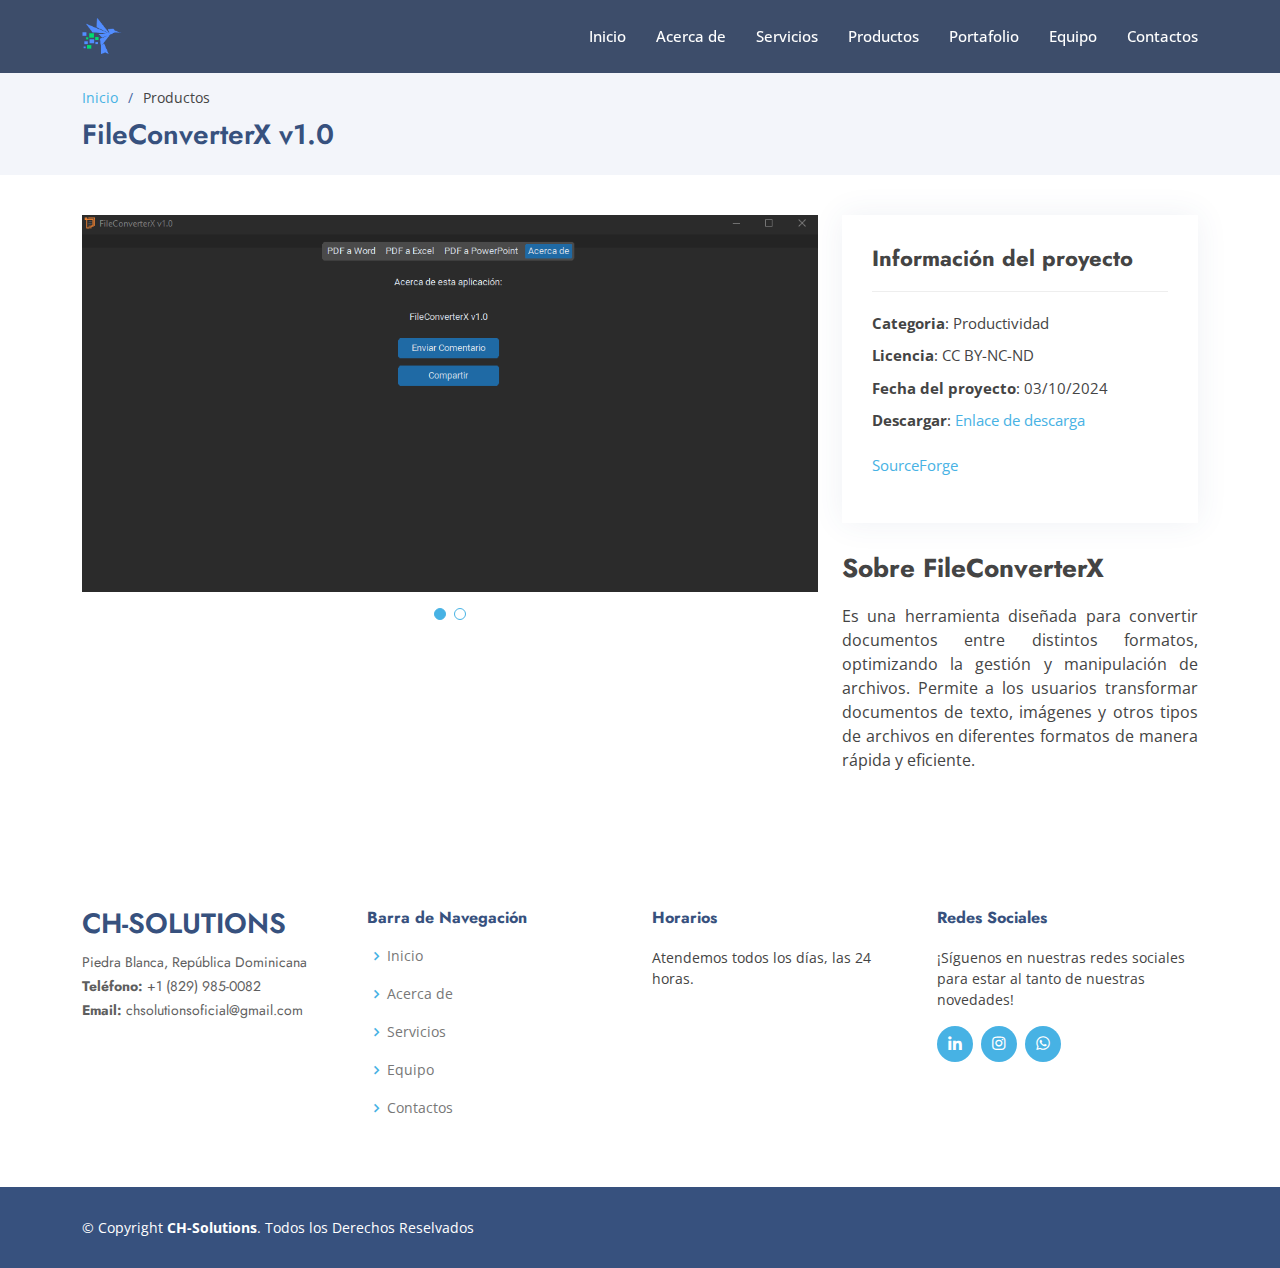
<file: detalles_fileconverterx.html>
<!DOCTYPE html>
<html lang="es">

<head>
  <meta charset="utf-8">
  <meta content="width=device-width, initial-scale=1.0" name="viewport">

  <title>CH-Solutions</title>
  <meta content="" name="description">
  <meta content="" name="keywords">

  <link href="assets/img/favicon.png" rel="icon">
  <link href="assets/img/apple-touch-icon.png" rel="apple-touch-icon">
  <link
    href="https://fonts.googleapis.com/css?family=Open+Sans:300,300i,400,400i,600,600i,700,700i|Jost:300,300i,400,400i,500,500i,600,600i,700,700i|Poppins:300,300i,400,400i,500,500i,600,600i,700,700i"
    rel="stylesheet">
  <link href="assets/vendor/aos/aos.css" rel="stylesheet">
  <link href="assets/vendor/bootstrap/css/bootstrap.min.css" rel="stylesheet">
  <link href="assets/vendor/bootstrap-icons/bootstrap-icons.css" rel="stylesheet">
  <link href="assets/vendor/boxicons/css/boxicons.min.css" rel="stylesheet">
  <link href="assets/vendor/glightbox/css/glightbox.min.css" rel="stylesheet">
  <link href="assets/vendor/remixicon/remixicon.css" rel="stylesheet">
  <link href="assets/vendor/swiper/swiper-bundle.min.css" rel="stylesheet">

  <link href="assets/css/style.css" rel="stylesheet">
</head>
<body>

  <header id="header" class="fixed-top header-inner-pages">
    <div class="container d-flex align-items-center">

      <a href="index.html" class="logo me-auto"><img src="assets/img/Logo.png" alt="CH-Solutions" class="img-fluid"></a>

      <nav id="navbar" class="navbar">
        <ul>
          <li><a class="nav-link scrollto " href="#hero">Inicio</a></li>
          <li><a class="nav-link scrollto" href="#about">Acerca de</a></li>
          <li><a class="nav-link scrollto" href="#services">Servicios</a></li>
          <li><a class="nav-link scrollto" href="#products">Productos</a></li>
          <li><a class="nav-link   scrollto" href="#portfolio">Portafolio</a></li>
          <li><a class="nav-link scrollto" href="#team">Equipo</a></li>
          <li><a class="nav-link scrollto" href="#contact">Contactos</a></li>
        </ul>
        <i class="bi bi-list mobile-nav-toggle"></i>
      </nav><!-- .navbar -->

    </div>
  </header><!-- End Header -->

  <main id="main">

    <!-- ======= Breadcrumbs ======= -->
    <section id="breadcrumbs" class="breadcrumbs">
      <div class="container">

        <ol>
          <li><a href="index.html">Inicio</a></li>
          <li>Productos</li>
        </ol>
        <h2>FileConverterX v1.0</h2>

      </div>
    </section><!-- End Breadcrumbs -->

    <!-- ======= Portfolio Details Section ======= -->
    <section id="portfolio-details" class="portfolio-details">
      <div class="container">

        <div class="row gy-4">

          <div class="col-lg-8">
            <div class="portfolio-details-slider swiper-container">
              <div class="swiper-wrapper align-items-center">

                <div class="swiper-slide">
                  <img src="assets/img/products/details_portfolio-4.png" alt="">
                </div>

                <div class="swiper-slide">
                  <img src="assets/img/products/details_portfolio-4.1.png" alt="">
                </div>

              </div>
              <div class="swiper-pagination"></div>
            </div>
          </div>

          <div class="col-lg-4">
            <div class="portfolio-info">
              <h3>Información del proyecto</h3>
              <ul>
                <li><strong>Categoria</strong>: Productividad</li>
                <li><strong>Licencia</strong>: CC BY-NC-ND</li>
                <li><strong>Fecha del proyecto</strong>: 03/10/2024</li>
                <li><strong>Descargar</strong>:
                  <a href="https://mega.nz/folder/xTYU3D4J#rhmtCgdefvjAI63lz9d1LQ">Enlace de descarga</a></li>
                  <br>
                  <a href="https://sourceforge.net/projects/fileconverterx/">SourceForge</a></li>
              </ul>
            </div>
            <div class="portfolio-description">
              <h2>Sobre FileConverterX</h2>
              <p style="text-align: justify;">
                Es una herramienta diseñada para convertir documentos entre distintos formatos, optimizando la gestión y manipulación de archivos. Permite a los usuarios transformar documentos de texto, imágenes y otros tipos de archivos en diferentes formatos de manera rápida y eficiente.
              </p>
            </div>
          </div>

        </div>

      </div>
    </section><!-- End Portfolio Details Section -->

  </main><!-- End #main -->

  <!-- ======= Footer ======= -->
  <footer id="footer">
    <div class="footer-top">
      <div class="container">
        <div class="row">

          <div class="col-lg-3 col-md-6 footer-contact">
            <h3>CH-Solutions</h3>
            <p>
              Piedra Blanca, República Dominicana <br>
              <strong>Teléfono:</strong> +1 (829) 985-0082<br>
              <strong>Email:</strong> chsolutionsoficial@gmail.com<br>
            </p>
          </div>

          <div class="col-lg-3 col-md-6 footer-links">
            <h4>Barra de Navegación</h4>
            <ul>
              <li><i class="bx bx-chevron-right"></i> <a href="#">Inicio</a></li>
              <li><i class="bx bx-chevron-right"></i> <a href="#">Acerca de</a></li>
              <li><i class="bx bx-chevron-right"></i> <a href="#">Servicios</a></li>
              <li><i class="bx bx-chevron-right"></i> <a href="#">Equipo</a></li>
              <li><i class="bx bx-chevron-right"></i> <a href="#">Contactos</a></li>
            </ul>
          </div>

          <div class="col-lg-3 col-md-6 footer-links">
            <h4>Horarios</h4>
            <ul>
              <p>
                Atendemos todos los días, las 24 horas.
              </p>
            </ul>
          </div>

          <div class="col-lg-3 col-md-6 footer-links">
            <h4>Redes Sociales</h4>
            <p>¡Síguenos en nuestras redes sociales para estar al tanto de nuestras novedades!</p>
            <div class="social-links mt-3">
              <a href="https://www.linkedin.com/company/chsolutionsoficial/" class="linkedin"><i
                  class="bx bxl-linkedin"></i></a>
              <a href="https://www.instagram.com/chsolutionsoficial/" class="instagram"><i
                  class="bx bxl-instagram"></i></a>
              <a href="https://wa.me/message/ZHMJ2RA2I75QL1" class="whatsapp"><i class="bx bxl-whatsapp"></i></a>
            </div>
          </div>
        </div>
      </div>
    </div>

    <div class="container footer-bottom clearfix">
      <div class="copyright">
        &copy; Copyright <strong><span>CH-Solutions</span></strong>. Todos los Derechos Reselvados
      </div>
      <div class="credits">

      </div>
    </div>
  </footer>

  <div id="preloader"></div>
  <a href="#" class="back-to-top d-flex align-items-center justify-content-center"><i
      class="bi bi-arrow-up-short"></i></a>

  <!-- JS -->
  <script src="assets/vendor/aos/aos.js"></script>
  <script src="assets/vendor/bootstrap/js/bootstrap.bundle.min.js"></script>
  <script src="assets/vendor/glightbox/js/glightbox.min.js"></script>
  <script src="assets/vendor/isotope-layout/isotope.pkgd.min.js"></script>
  <script src="assets/vendor/php-email-form/validate.js"></script>
  <script src="assets/vendor/swiper/swiper-bundle.min.js"></script>
  <script src="assets/vendor/waypoints/noframework.waypoints.js"></script>
  <script src="assets/js/main.js"></script>
</body>

</html>
</file>
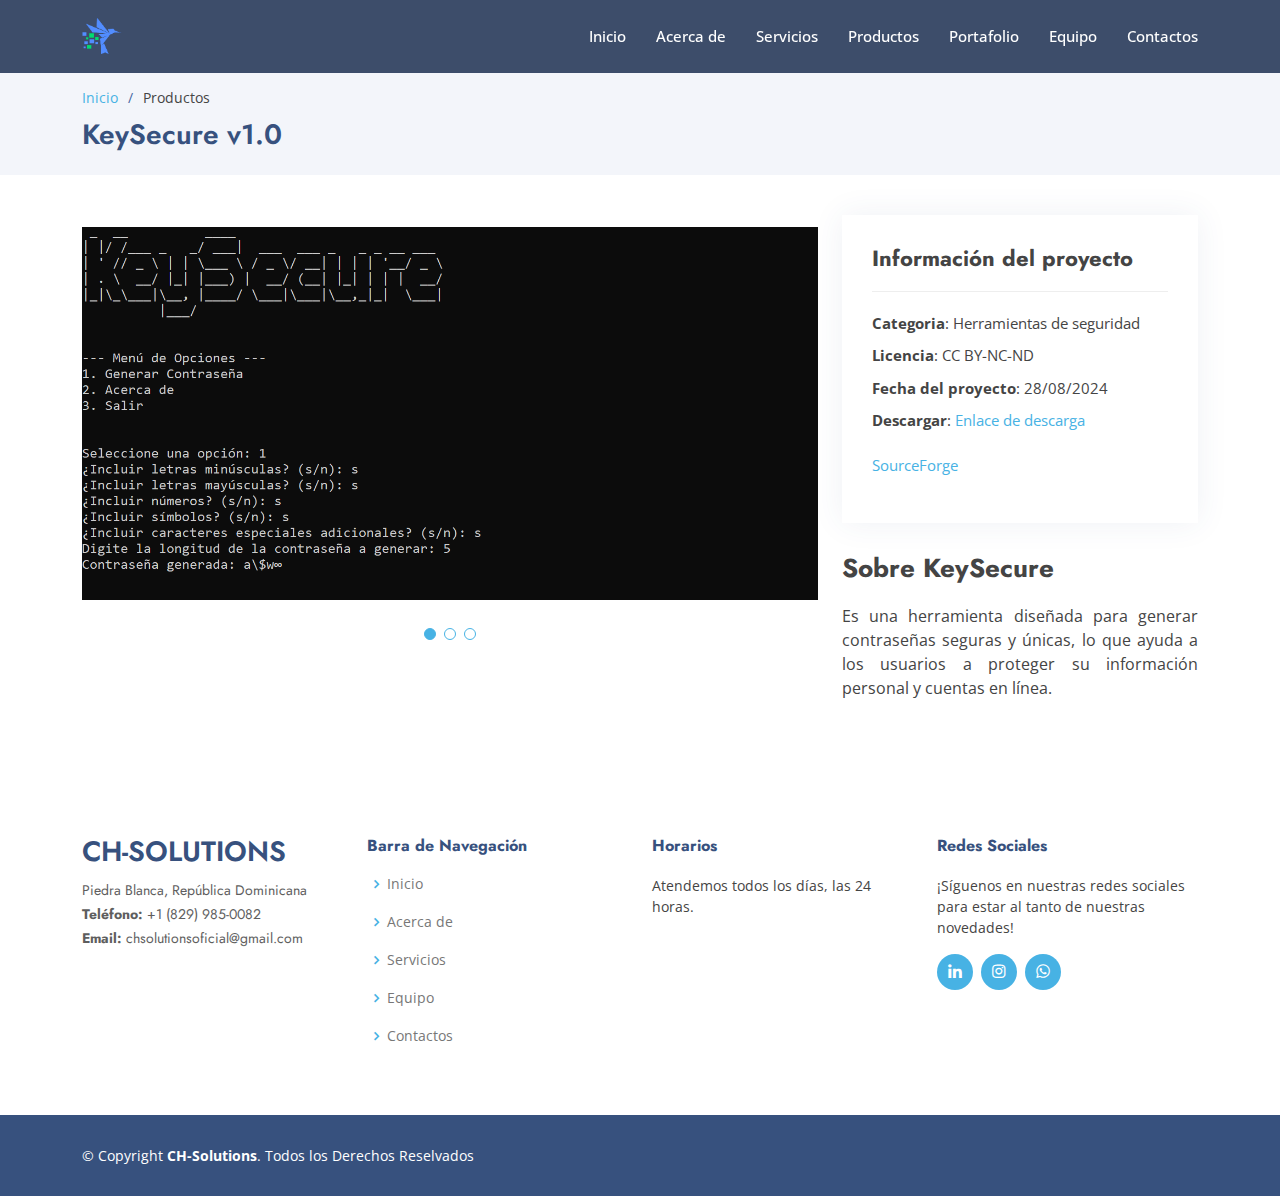
<file: detalles_keysecure.html>
<!DOCTYPE html>
<html lang="es">

<head>
  <meta charset="utf-8">
  <meta content="width=device-width, initial-scale=1.0" name="viewport">

  <title>CH-Solutions</title>
  <meta content="" name="description">
  <meta content="" name="keywords">

  <link href="assets/img/favicon.png" rel="icon">
  <link href="assets/img/apple-touch-icon.png" rel="apple-touch-icon">
  <link
    href="https://fonts.googleapis.com/css?family=Open+Sans:300,300i,400,400i,600,600i,700,700i|Jost:300,300i,400,400i,500,500i,600,600i,700,700i|Poppins:300,300i,400,400i,500,500i,600,600i,700,700i"
    rel="stylesheet">
  <link href="assets/vendor/aos/aos.css" rel="stylesheet">
  <link href="assets/vendor/bootstrap/css/bootstrap.min.css" rel="stylesheet">
  <link href="assets/vendor/bootstrap-icons/bootstrap-icons.css" rel="stylesheet">
  <link href="assets/vendor/boxicons/css/boxicons.min.css" rel="stylesheet">
  <link href="assets/vendor/glightbox/css/glightbox.min.css" rel="stylesheet">
  <link href="assets/vendor/remixicon/remixicon.css" rel="stylesheet">
  <link href="assets/vendor/swiper/swiper-bundle.min.css" rel="stylesheet">

  <link href="assets/css/style.css" rel="stylesheet">
</head>
<body>

  <header id="header" class="fixed-top header-inner-pages">
    <div class="container d-flex align-items-center">

      <a href="index.html" class="logo me-auto"><img src="assets/img/Logo.png" alt="CH-Solutions" class="img-fluid"></a>

      <nav id="navbar" class="navbar">
        <ul>
          <li><a class="nav-link scrollto " href="#hero">Inicio</a></li>
          <li><a class="nav-link scrollto" href="#about">Acerca de</a></li>
          <li><a class="nav-link scrollto" href="#services">Servicios</a></li>
          <li><a class="nav-link scrollto" href="#products">Productos</a></li>
          <li><a class="nav-link   scrollto" href="#portfolio">Portafolio</a></li>
          <li><a class="nav-link scrollto" href="#team">Equipo</a></li>
          <li><a class="nav-link scrollto" href="#contact">Contactos</a></li>
        </ul>
        <i class="bi bi-list mobile-nav-toggle"></i>
      </nav><!-- .navbar -->

    </div>
  </header><!-- End Header -->

  <main id="main">

    <!-- ======= Breadcrumbs ======= -->
    <section id="breadcrumbs" class="breadcrumbs">
      <div class="container">

        <ol>
          <li><a href="index.html">Inicio</a></li>
          <li>Productos</li>
        </ol>
        <h2>KeySecure v1.0</h2>

      </div>
    </section><!-- End Breadcrumbs -->

    <!-- ======= Portfolio Details Section ======= -->
    <section id="portfolio-details" class="portfolio-details">
      <div class="container">

        <div class="row gy-4">

          <div class="col-lg-8">
            <div class="portfolio-details-slider swiper-container">
              <div class="swiper-wrapper align-items-center">

                <div class="swiper-slide">
                  <img src="assets/img/products/details_portfolio-2.png" alt="">
                </div>

                <div class="swiper-slide">
                  <img src="assets/img/products/details_portfolio-2.1.png" alt="">
                </div>

                <div class="swiper-slide">
                  <img src="assets/img/products/details_portfolio-2.2.png" alt="">
                </div>

              </div>
              <div class="swiper-pagination"></div>
            </div>
          </div>

          <div class="col-lg-4">
            <div class="portfolio-info">
              <h3>Información del proyecto</h3>
              <ul>
                <li><strong>Categoria</strong>: Herramientas de seguridad</li>
                <li><strong>Licencia</strong>: CC BY-NC-ND</li>
                <li><strong>Fecha del proyecto</strong>: 28/08/2024</li>
                <li><strong>Descargar</strong>:
                  <a href="https://mega.nz/folder/9ToGWIzb#HsW1ZGfhta3nJnoyxRvnwA">Enlace de descarga</a></li>
                  <br>
                  <a href="https://sourceforge.net/projects/keysecure/">SourceForge</a></li>
              </ul>
            </div>
            <div class="portfolio-description">
              <h2>Sobre KeySecure</h2>
              <p style="text-align: justify;">
                Es una herramienta diseñada para generar contraseñas seguras y únicas, lo que ayuda a los usuarios a proteger su información personal y cuentas en línea.
              </p>
            </div>
          </div>

        </div>

      </div>
    </section><!-- End Portfolio Details Section -->

  </main><!-- End #main -->

  <!-- ======= Footer ======= -->
  <footer id="footer">
    <div class="footer-top">
      <div class="container">
        <div class="row">

          <div class="col-lg-3 col-md-6 footer-contact">
            <h3>CH-Solutions</h3>
            <p>
              Piedra Blanca, República Dominicana <br>
              <strong>Teléfono:</strong> +1 (829) 985-0082<br>
              <strong>Email:</strong> chsolutionsoficial@gmail.com<br>
            </p>
          </div>

          <div class="col-lg-3 col-md-6 footer-links">
            <h4>Barra de Navegación</h4>
            <ul>
              <li><i class="bx bx-chevron-right"></i> <a href="#">Inicio</a></li>
              <li><i class="bx bx-chevron-right"></i> <a href="#">Acerca de</a></li>
              <li><i class="bx bx-chevron-right"></i> <a href="#">Servicios</a></li>
              <li><i class="bx bx-chevron-right"></i> <a href="#">Equipo</a></li>
              <li><i class="bx bx-chevron-right"></i> <a href="#">Contactos</a></li>
            </ul>
          </div>

          <div class="col-lg-3 col-md-6 footer-links">
            <h4>Horarios</h4>
            <ul>
              <p>
                Atendemos todos los días, las 24 horas.
              </p>
            </ul>
          </div>

          <div class="col-lg-3 col-md-6 footer-links">
            <h4>Redes Sociales</h4>
            <p>¡Síguenos en nuestras redes sociales para estar al tanto de nuestras novedades!</p>
            <div class="social-links mt-3">
              <a href="https://www.linkedin.com/company/chsolutionsoficial/" class="linkedin"><i
                  class="bx bxl-linkedin"></i></a>
              <a href="https://www.instagram.com/chsolutionsoficial/" class="instagram"><i
                  class="bx bxl-instagram"></i></a>
              <a href="https://wa.me/message/ZHMJ2RA2I75QL1" class="whatsapp"><i class="bx bxl-whatsapp"></i></a>
            </div>
          </div>
        </div>
      </div>
    </div>

    <div class="container footer-bottom clearfix">
      <div class="copyright">
        &copy; Copyright <strong><span>CH-Solutions</span></strong>. Todos los Derechos Reselvados
      </div>
      <div class="credits">

      </div>
    </div>
  </footer>

  <div id="preloader"></div>
  <a href="#" class="back-to-top d-flex align-items-center justify-content-center"><i
      class="bi bi-arrow-up-short"></i></a>

  <!-- JS -->
  <script src="assets/vendor/aos/aos.js"></script>
  <script src="assets/vendor/bootstrap/js/bootstrap.bundle.min.js"></script>
  <script src="assets/vendor/glightbox/js/glightbox.min.js"></script>
  <script src="assets/vendor/isotope-layout/isotope.pkgd.min.js"></script>
  <script src="assets/vendor/php-email-form/validate.js"></script>
  <script src="assets/vendor/swiper/swiper-bundle.min.js"></script>
  <script src="assets/vendor/waypoints/noframework.waypoints.js"></script>
  <script src="assets/js/main.js"></script>
</body>

</html>
</file>
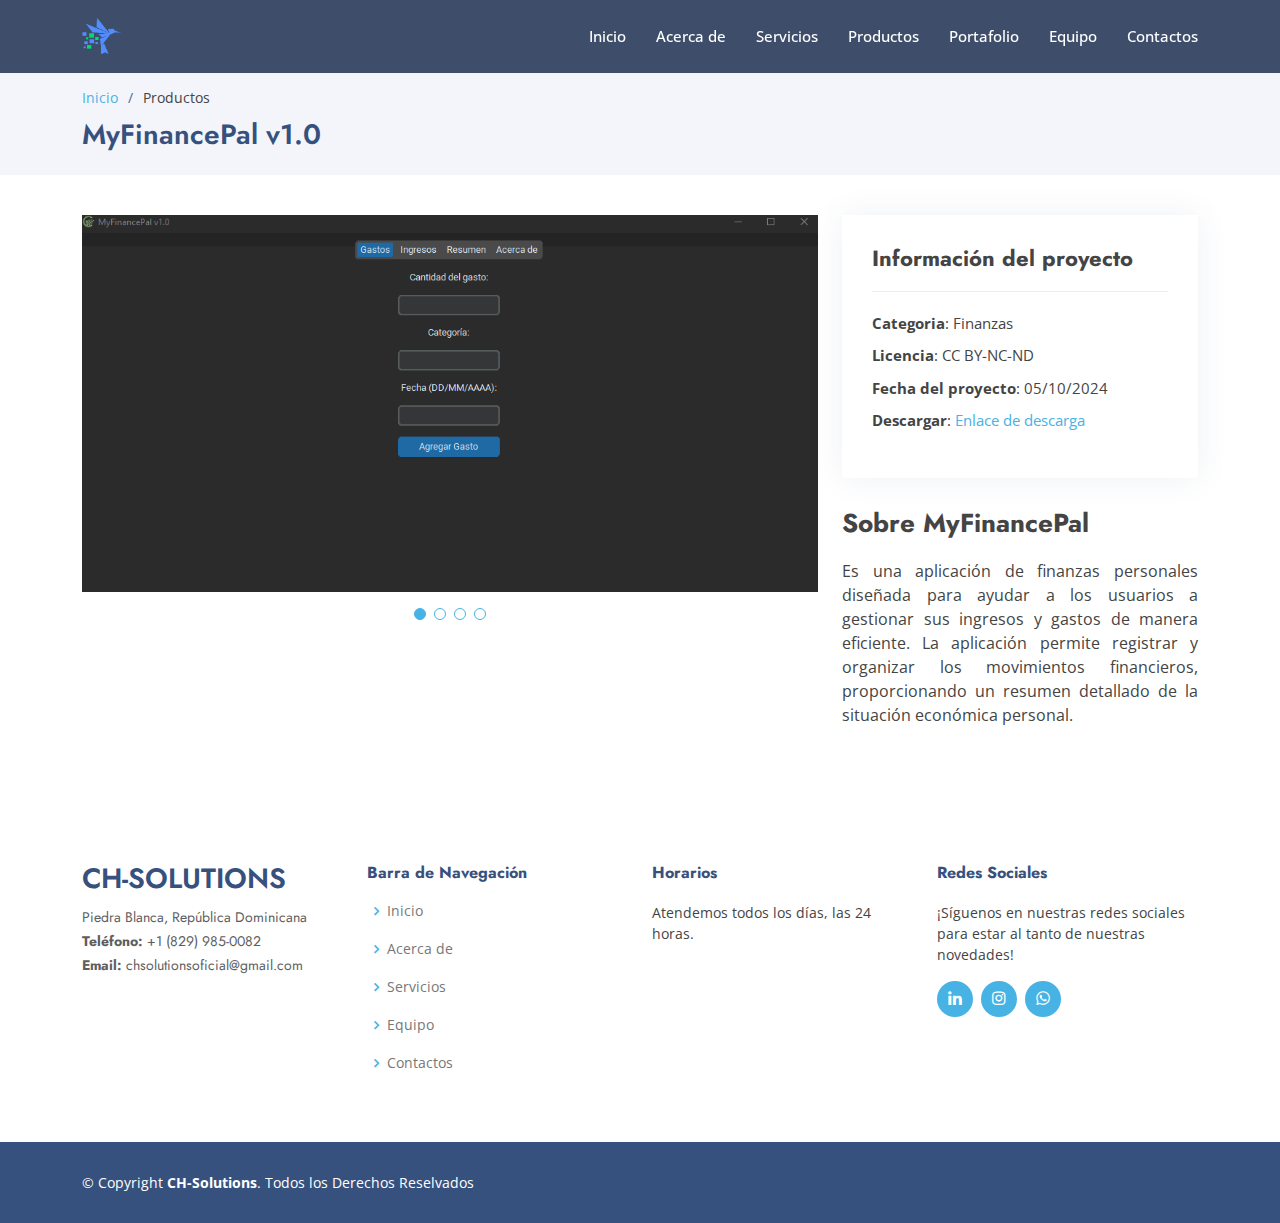
<file: detalles_myfinancepal.html>
<!DOCTYPE html>
<html lang="es">

<head>
  <meta charset="utf-8">
  <meta content="width=device-width, initial-scale=1.0" name="viewport">

  <title>CH-Solutions</title>
  <meta content="" name="description">
  <meta content="" name="keywords">

  <link href="assets/img/favicon.png" rel="icon">
  <link href="assets/img/apple-touch-icon.png" rel="apple-touch-icon">
  <link
    href="https://fonts.googleapis.com/css?family=Open+Sans:300,300i,400,400i,600,600i,700,700i|Jost:300,300i,400,400i,500,500i,600,600i,700,700i|Poppins:300,300i,400,400i,500,500i,600,600i,700,700i"
    rel="stylesheet">
  <link href="assets/vendor/aos/aos.css" rel="stylesheet">
  <link href="assets/vendor/bootstrap/css/bootstrap.min.css" rel="stylesheet">
  <link href="assets/vendor/bootstrap-icons/bootstrap-icons.css" rel="stylesheet">
  <link href="assets/vendor/boxicons/css/boxicons.min.css" rel="stylesheet">
  <link href="assets/vendor/glightbox/css/glightbox.min.css" rel="stylesheet">
  <link href="assets/vendor/remixicon/remixicon.css" rel="stylesheet">
  <link href="assets/vendor/swiper/swiper-bundle.min.css" rel="stylesheet">

  <link href="assets/css/style.css" rel="stylesheet">
</head>
<body>

  <header id="header" class="fixed-top header-inner-pages">
    <div class="container d-flex align-items-center">

      <a href="index.html" class="logo me-auto"><img src="assets/img/Logo.png" alt="CH-Solutions" class="img-fluid"></a>

      <nav id="navbar" class="navbar">
        <ul>
          <li><a class="nav-link scrollto " href="#hero">Inicio</a></li>
          <li><a class="nav-link scrollto" href="#about">Acerca de</a></li>
          <li><a class="nav-link scrollto" href="#services">Servicios</a></li>
          <li><a class="nav-link scrollto" href="#products">Productos</a></li>
          <li><a class="nav-link   scrollto" href="#portfolio">Portafolio</a></li>
          <li><a class="nav-link scrollto" href="#team">Equipo</a></li>
          <li><a class="nav-link scrollto" href="#contact">Contactos</a></li>
        </ul>
        <i class="bi bi-list mobile-nav-toggle"></i>
      </nav><!-- .navbar -->

    </div>
  </header><!-- End Header -->

  <main id="main">

    <!-- ======= Breadcrumbs ======= -->
    <section id="breadcrumbs" class="breadcrumbs">
      <div class="container">

        <ol>
          <li><a href="index.html">Inicio</a></li>
          <li>Productos</li>
        </ol>
        <h2>MyFinancePal v1.0</h2>

      </div>
    </section><!-- End Breadcrumbs -->

    <!-- ======= Portfolio Details Section ======= -->
    <section id="portfolio-details" class="portfolio-details">
      <div class="container">

        <div class="row gy-4">

          <div class="col-lg-8">
            <div class="portfolio-details-slider swiper-container">
              <div class="swiper-wrapper align-items-center">

                <div class="swiper-slide">
                  <img src="assets/img/products/details_portfolio-6.png" alt="">
                </div>

                <div class="swiper-slide">
                  <img src="assets/img/products/details_portfolio-6.1.png" alt="">
                </div>

                <div class="swiper-slide">
                    <img src="assets/img/products/details_portfolio-6.2.png" alt="">
                  </div>

                  <div class="swiper-slide">
                    <img src="assets/img/products/details_portfolio-6.3.png" alt="">
                  </div>                  
              </div>
              <div class="swiper-pagination"></div>
            </div>
          </div>

          <div class="col-lg-4">
            <div class="portfolio-info">
              <h3>Información del proyecto</h3>
              <ul>
                <li><strong>Categoria</strong>: Finanzas</li>
                <li><strong>Licencia</strong>: CC BY-NC-ND</li>
                <li><strong>Fecha del proyecto</strong>: 05/10/2024</li>
                <li><strong>Descargar</strong>:
                  <a href="https://mega.nz/folder/kWRjSLLS#sTq2iMuWnxRbhHBI2UPh2Q">Enlace de descarga</a></li>
              </ul>
            </div>
            <div class="portfolio-description">
              <h2>Sobre MyFinancePal</h2>
              <p style="text-align: justify;">
                Es una aplicación de finanzas personales diseñada para ayudar a los usuarios a gestionar sus ingresos y gastos de manera eficiente. La aplicación permite registrar y organizar los movimientos financieros, proporcionando un resumen detallado de la situación económica personal.
              </p>
            </div>
          </div>

        </div>

      </div>
    </section><!-- End Portfolio Details Section -->

  </main><!-- End #main -->

  <!-- ======= Footer ======= -->
  <footer id="footer">
    <div class="footer-top">
      <div class="container">
        <div class="row">

          <div class="col-lg-3 col-md-6 footer-contact">
            <h3>CH-Solutions</h3>
            <p>
              Piedra Blanca, República Dominicana <br>
              <strong>Teléfono:</strong> +1 (829) 985-0082<br>
              <strong>Email:</strong> chsolutionsoficial@gmail.com<br>
            </p>
          </div>

          <div class="col-lg-3 col-md-6 footer-links">
            <h4>Barra de Navegación</h4>
            <ul>
              <li><i class="bx bx-chevron-right"></i> <a href="#">Inicio</a></li>
              <li><i class="bx bx-chevron-right"></i> <a href="#">Acerca de</a></li>
              <li><i class="bx bx-chevron-right"></i> <a href="#">Servicios</a></li>
              <li><i class="bx bx-chevron-right"></i> <a href="#">Equipo</a></li>
              <li><i class="bx bx-chevron-right"></i> <a href="#">Contactos</a></li>
            </ul>
          </div>

          <div class="col-lg-3 col-md-6 footer-links">
            <h4>Horarios</h4>
            <ul>
              <p>
                Atendemos todos los días, las 24 horas.
              </p>
            </ul>
          </div>

          <div class="col-lg-3 col-md-6 footer-links">
            <h4>Redes Sociales</h4>
            <p>¡Síguenos en nuestras redes sociales para estar al tanto de nuestras novedades!</p>
            <div class="social-links mt-3">
              <a href="https://www.linkedin.com/company/chsolutionsoficial/" class="linkedin"><i
                  class="bx bxl-linkedin"></i></a>
              <a href="https://www.instagram.com/chsolutionsoficial/" class="instagram"><i
                  class="bx bxl-instagram"></i></a>
              <a href="https://wa.me/message/ZHMJ2RA2I75QL1" class="whatsapp"><i class="bx bxl-whatsapp"></i></a>
            </div>
          </div>
        </div>
      </div>
    </div>

    <div class="container footer-bottom clearfix">
      <div class="copyright">
        &copy; Copyright <strong><span>CH-Solutions</span></strong>. Todos los Derechos Reselvados
      </div>
      <div class="credits">

      </div>
    </div>
  </footer>

  <div id="preloader"></div>
  <a href="#" class="back-to-top d-flex align-items-center justify-content-center"><i
      class="bi bi-arrow-up-short"></i></a>

  <!-- JS -->
  <script src="assets/vendor/aos/aos.js"></script>
  <script src="assets/vendor/bootstrap/js/bootstrap.bundle.min.js"></script>
  <script src="assets/vendor/glightbox/js/glightbox.min.js"></script>
  <script src="assets/vendor/isotope-layout/isotope.pkgd.min.js"></script>
  <script src="assets/vendor/php-email-form/validate.js"></script>
  <script src="assets/vendor/swiper/swiper-bundle.min.js"></script>
  <script src="assets/vendor/waypoints/noframework.waypoints.js"></script>
  <script src="assets/js/main.js"></script>
</body>

</html>
</file>
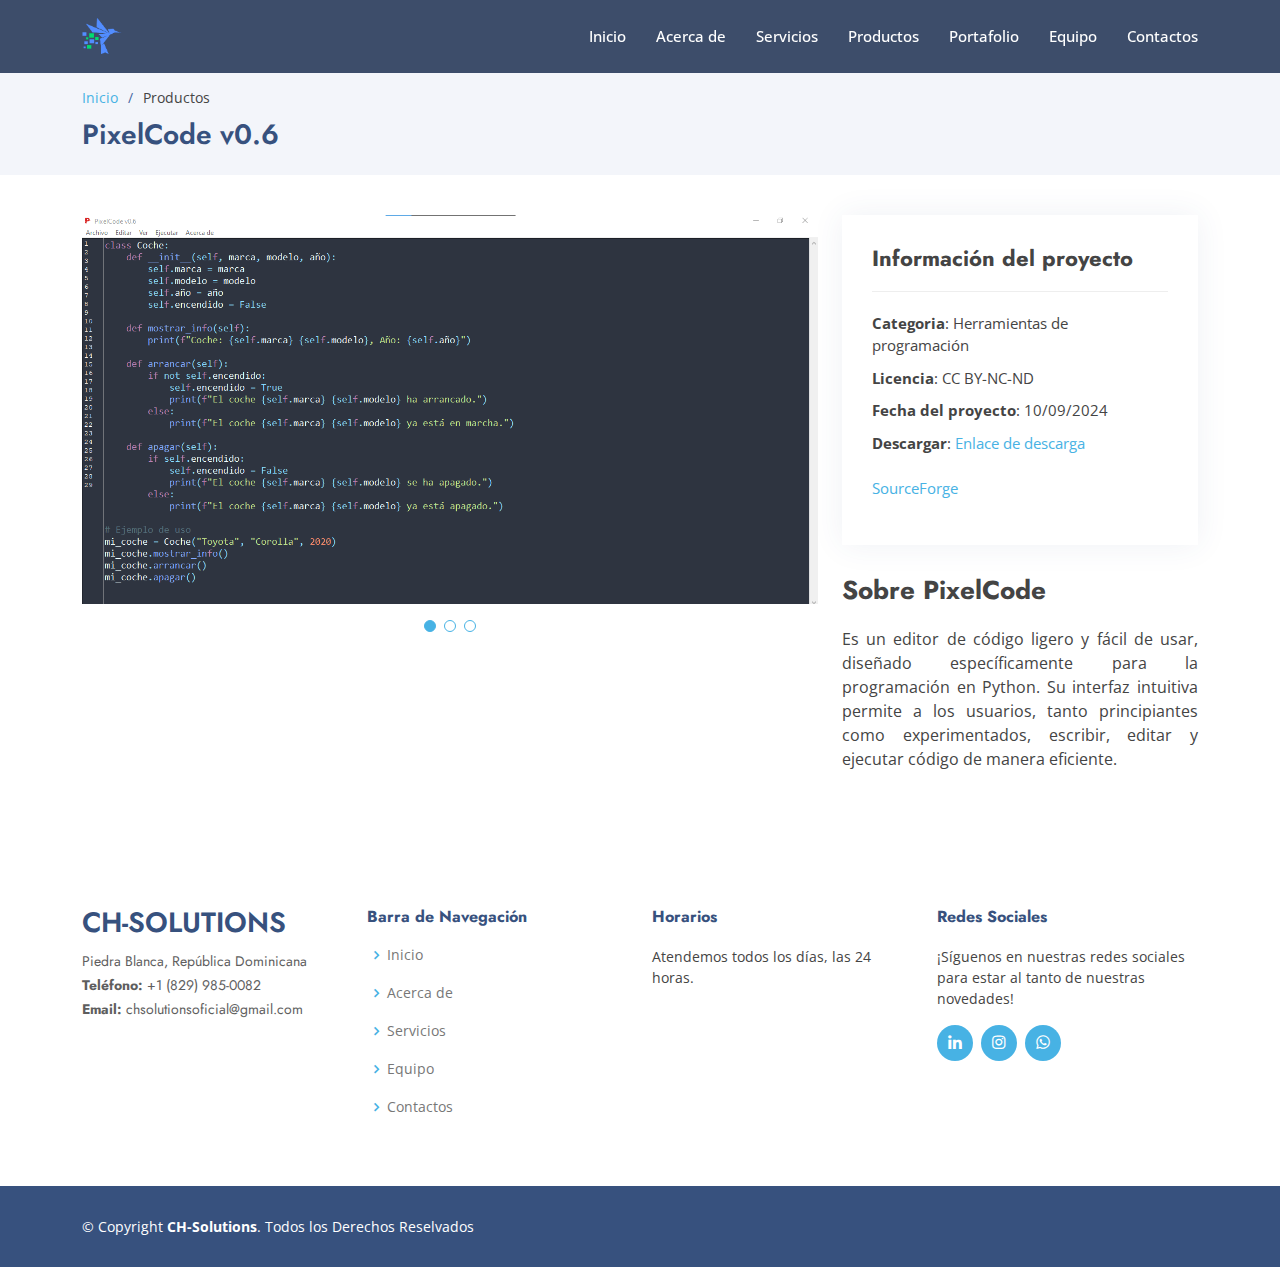
<file: detalles_pixelcode.html>
<!DOCTYPE html>
<html lang="es">

<head>
  <meta charset="utf-8">
  <meta content="width=device-width, initial-scale=1.0" name="viewport">

  <title>CH-Solutions</title>
  <meta content="" name="description">
  <meta content="" name="keywords">

  <link href="assets/img/favicon.png" rel="icon">
  <link href="assets/img/apple-touch-icon.png" rel="apple-touch-icon">
  <link
    href="https://fonts.googleapis.com/css?family=Open+Sans:300,300i,400,400i,600,600i,700,700i|Jost:300,300i,400,400i,500,500i,600,600i,700,700i|Poppins:300,300i,400,400i,500,500i,600,600i,700,700i"
    rel="stylesheet">
  <link href="assets/vendor/aos/aos.css" rel="stylesheet">
  <link href="assets/vendor/bootstrap/css/bootstrap.min.css" rel="stylesheet">
  <link href="assets/vendor/bootstrap-icons/bootstrap-icons.css" rel="stylesheet">
  <link href="assets/vendor/boxicons/css/boxicons.min.css" rel="stylesheet">
  <link href="assets/vendor/glightbox/css/glightbox.min.css" rel="stylesheet">
  <link href="assets/vendor/remixicon/remixicon.css" rel="stylesheet">
  <link href="assets/vendor/swiper/swiper-bundle.min.css" rel="stylesheet">

  <link href="assets/css/style.css" rel="stylesheet">
</head>

<body>

  <!-- ======= Header ======= -->
  <header id="header" class="fixed-top header-inner-pages">
    <div class="container d-flex align-items-center">

      <a href="index.html" class="logo me-auto"><img src="assets/img/Logo.png" alt="CH-Solutions" class="img-fluid"></a>

      <nav id="navbar" class="navbar">
        <ul>
          <li><a class="nav-link scrollto " href="#hero">Inicio</a></li>
          <li><a class="nav-link scrollto" href="#about">Acerca de</a></li>
          <li><a class="nav-link scrollto" href="#services">Servicios</a></li>
          <li><a class="nav-link scrollto" href="#products">Productos</a></li>
          <li><a class="nav-link scrollto" href="#portfolio">Portafolio</a></li>
          <li><a class="nav-link scrollto" href="#team">Equipo</a></li>
          <li><a class="nav-link scrollto" href="#contact">Contactos</a></li>
        </ul>
        <i class="bi bi-list mobile-nav-toggle"></i>
      </nav><!-- .navbar -->

    </div>
  </header><!-- End Header -->

  <main id="main">

    <!-- ======= Breadcrumbs ======= -->
    <section id="breadcrumbs" class="breadcrumbs">
      <div class="container">

        <ol>
          <li><a href="index.html">Inicio</a></li>
          <li>Productos</li>
        </ol>
        <h2>PixelCode v0.6</h2>

      </div>
    </section><!-- End Breadcrumbs -->

    <!-- ======= Portfolio Details Section ======= -->
    <section id="portfolio-details" class="portfolio-details">
      <div class="container">

        <div class="row gy-4">

          <div class="col-lg-8">
            <div class="portfolio-details-slider swiper-container">
              <div class="swiper-wrapper align-items-center">

                <div class="swiper-slide">
                  <img src="assets/img/products/details_portfolio-3.png" alt="">
                </div>

                <div class="swiper-slide">
                  <img src="assets/img/products/details_portfolio-3.1.png" alt="">
                </div>

                <div class="swiper-slide">
                  <img src="assets/img/products/details_portfolio-3.2.png" alt="">
                </div>

              </div>
              <div class="swiper-pagination"></div>
            </div>
          </div>

          <div class="col-lg-4">
            <div class="portfolio-info">
              <h3>Información del proyecto</h3>
              <ul>
                <li><strong>Categoria</strong>: Herramientas de programación</li>
                <li><strong>Licencia</strong>: CC BY-NC-ND</li>
                <li><strong>Fecha del proyecto</strong>: 10/09/2024</li>
                <li><strong>Descargar</strong>:
                  <a href="https://mega.nz/folder/9HxmmboI#CR0yFO4O8tNnJOCRV93qBA">Enlace de descarga</a></li>
                  <br>
                  <a href="https://sourceforge.net/projects/pixelcode/">SourceForge</a></li>
              </ul>
            </div>
            <div class="portfolio-description">
              <h2>Sobre PixelCode</h2>
              <p style="text-align: justify;">
                Es un editor de código ligero y fácil de usar, diseñado específicamente para la programación en Python. Su interfaz intuitiva permite a los usuarios, tanto principiantes como experimentados, escribir, editar y ejecutar código de manera eficiente.
              </p>
            </div>
          </div>

        </div>

      </div>
    </section><!-- End Portfolio Details Section -->

  </main><!-- End #main -->

  <!-- ======= Footer ======= -->
  <footer id="footer">
    <div class="footer-top">
      <div class="container">
        <div class="row">

          <div class="col-lg-3 col-md-6 footer-contact">
            <h3>CH-Solutions</h3>
            <p>
              Piedra Blanca, República Dominicana <br>
              <strong>Teléfono:</strong> +1 (829) 985-0082<br>
              <strong>Email:</strong> chsolutionsoficial@gmail.com<br>
            </p>
          </div>

          <div class="col-lg-3 col-md-6 footer-links">
            <h4>Barra de Navegación</h4>
            <ul>
              <li><i class="bx bx-chevron-right"></i> <a href="#">Inicio</a></li>
              <li><i class="bx bx-chevron-right"></i> <a href="#">Acerca de</a></li>
              <li><i class="bx bx-chevron-right"></i> <a href="#">Servicios</a></li>
              <li><i class="bx bx-chevron-right"></i> <a href="#">Equipo</a></li>
              <li><i class="bx bx-chevron-right"></i> <a href="#">Contactos</a></li>
            </ul>
          </div>

          <div class="col-lg-3 col-md-6 footer-links">
            <h4>Horarios</h4>
            <ul>
              <p>
                Atendemos todos los días, las 24 horas.
              </p>
            </ul>
          </div>

          <div class="col-lg-3 col-md-6 footer-links">
            <h4>Redes Sociales</h4>
            <p>¡Síguenos en nuestras redes sociales para estar al tanto de nuestras novedades!</p>
            <div class="social-links mt-3">
              <a href="https://www.linkedin.com/company/chsolutionsoficial/" class="linkedin"><i
                  class="bx bxl-linkedin"></i></a>
              <a href="https://www.instagram.com/chsolutionsoficial/" class="instagram"><i
                  class="bx bxl-instagram"></i></a>
              <a href="https://wa.me/message/ZHMJ2RA2I75QL1" class="whatsapp"><i class="bx bxl-whatsapp"></i></a>
            </div>
          </div>
        </div>
      </div>
    </div>

    <div class="container footer-bottom clearfix">
      <div class="copyright">
        &copy; Copyright <strong><span>CH-Solutions</span></strong>. Todos los Derechos Reselvados
      </div>
      <div class="credits">

      </div>
    </div>
  </footer>

  <div id="preloader"></div>
  <a href="#" class="back-to-top d-flex align-items-center justify-content-center"><i
      class="bi bi-arrow-up-short"></i></a>

  <!-- JS -->
  <script src="assets/vendor/aos/aos.js"></script>
  <script src="assets/vendor/bootstrap/js/bootstrap.bundle.min.js"></script>
  <script src="assets/vendor/glightbox/js/glightbox.min.js"></script>
  <script src="assets/vendor/isotope-layout/isotope.pkgd.min.js"></script>
  <script src="assets/vendor/php-email-form/validate.js"></script>
  <script src="assets/vendor/swiper/swiper-bundle.min.js"></script>
  <script src="assets/vendor/waypoints/noframework.waypoints.js"></script>
  <script src="assets/js/main.js"></script>
</body>

</html>
</file>
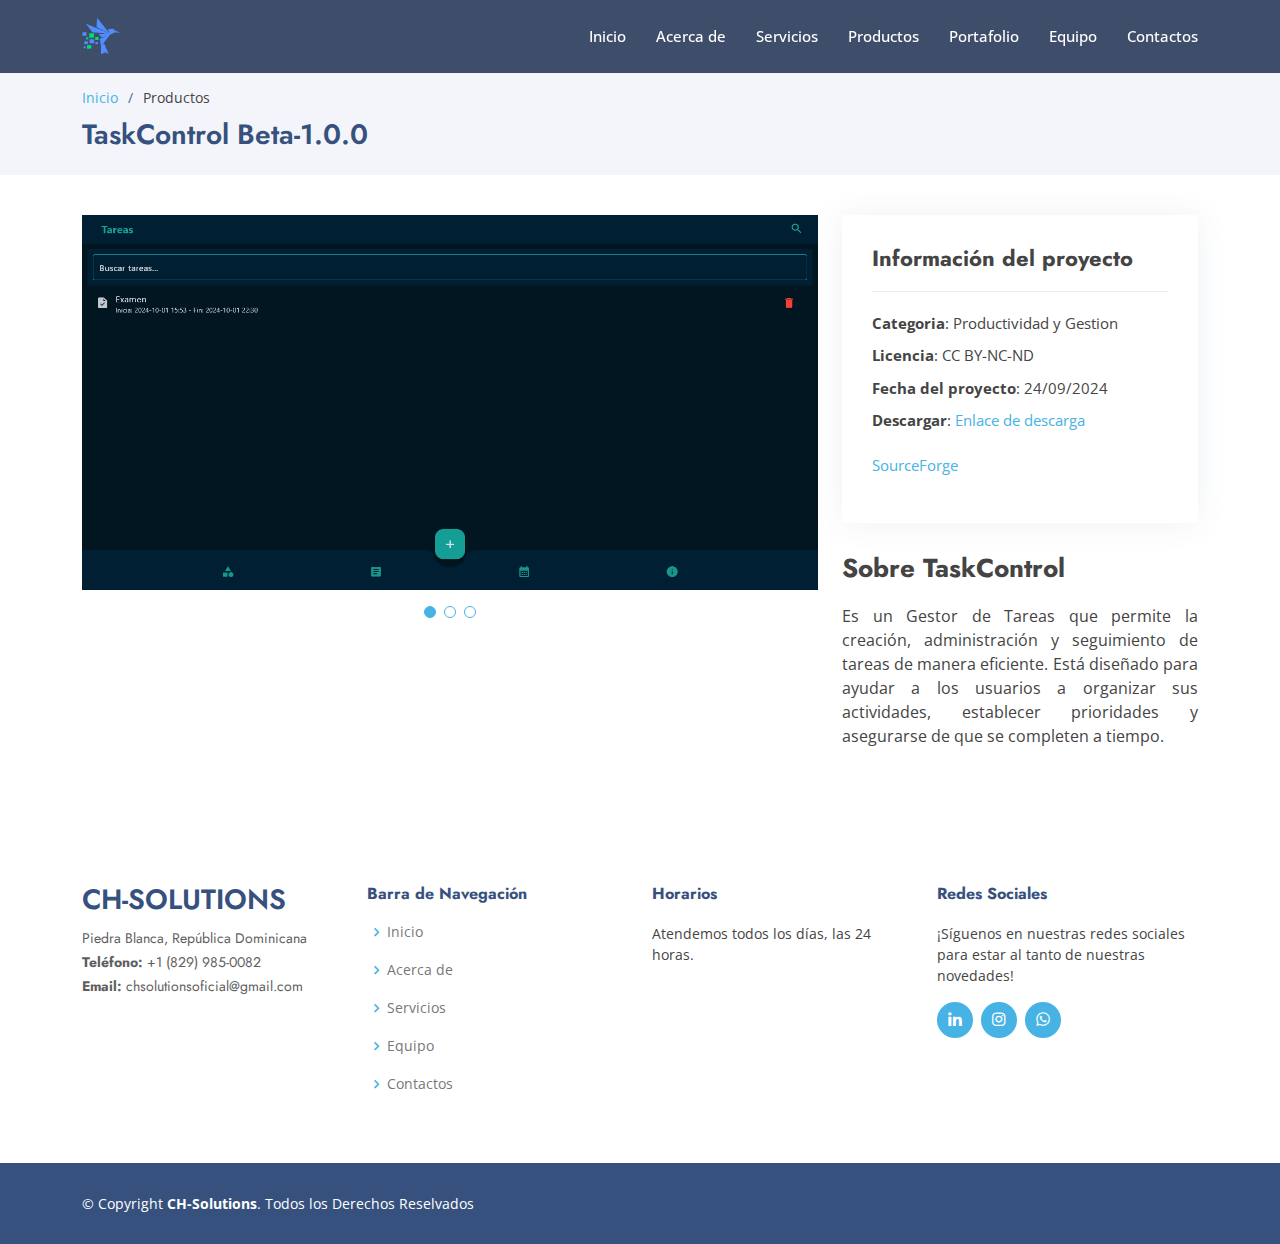
<file: detalles_taskcontrol.html>
<!DOCTYPE html>
<html lang="es">

<head>
  <meta charset="utf-8">
  <meta content="width=device-width, initial-scale=1.0" name="viewport">

  <title>CH-Solutions</title>
  <meta content="" name="description">
  <meta content="" name="keywords">

  <link href="assets/img/favicon.png" rel="icon">
  <link href="assets/img/apple-touch-icon.png" rel="apple-touch-icon">
  <link
    href="https://fonts.googleapis.com/css?family=Open+Sans:300,300i,400,400i,600,600i,700,700i|Jost:300,300i,400,400i,500,500i,600,600i,700,700i|Poppins:300,300i,400,400i,500,500i,600,600i,700,700i"
    rel="stylesheet">
  <link href="assets/vendor/aos/aos.css" rel="stylesheet">
  <link href="assets/vendor/bootstrap/css/bootstrap.min.css" rel="stylesheet">
  <link href="assets/vendor/bootstrap-icons/bootstrap-icons.css" rel="stylesheet">
  <link href="assets/vendor/boxicons/css/boxicons.min.css" rel="stylesheet">
  <link href="assets/vendor/glightbox/css/glightbox.min.css" rel="stylesheet">
  <link href="assets/vendor/remixicon/remixicon.css" rel="stylesheet">
  <link href="assets/vendor/swiper/swiper-bundle.min.css" rel="stylesheet">

  <link href="assets/css/style.css" rel="stylesheet">
</head>

<body>

  <!-- ======= Header ======= -->
  <header id="header" class="fixed-top header-inner-pages">
    <div class="container d-flex align-items-center">

      <a href="index.html" class="logo me-auto"><img src="assets/img/Logo.png" alt="CH-Solutions" class="img-fluid"></a>

      <nav id="navbar" class="navbar">
        <ul>
          <li><a class="nav-link scrollto " href="#hero">Inicio</a></li>
          <li><a class="nav-link scrollto" href="#about">Acerca de</a></li>
          <li><a class="nav-link scrollto" href="#services">Servicios</a></li>
          <li><a class="nav-link scrollto" href="#products">Productos</a></li>
          <li><a class="nav-link   scrollto" href="#portfolio">Portafolio</a></li>
          <li><a class="nav-link scrollto" href="#team">Equipo</a></li>
          <li><a class="nav-link scrollto" href="#contact">Contactos</a></li>
        </ul>
        <i class="bi bi-list mobile-nav-toggle"></i>
      </nav><!-- .navbar -->

    </div>
  </header><!-- End Header -->

  <main id="main">

    <!-- ======= Breadcrumbs ======= -->
    <section id="breadcrumbs" class="breadcrumbs">
      <div class="container">

        <ol>
          <li><a href="index.html">Inicio</a></li>
          <li>Productos</li>
        </ol>
        <h2>TaskControl Beta-1.0.0</h2>

      </div>
    </section><!-- End Breadcrumbs -->

    <!-- ======= Portfolio Details Section ======= -->
    <section id="portfolio-details" class="portfolio-details">
      <div class="container">

        <div class="row gy-4">

          <div class="col-lg-8">
            <div class="portfolio-details-slider swiper-container">
              <div class="swiper-wrapper align-items-center">

                <div class="swiper-slide">
                  <img src="assets/img/products/details_portfolio-1.png" alt="">
                </div>

                <div class="swiper-slide">
                  <img src="assets/img/products/details_portfolio-1.1.png" alt="">
                </div>

                <div class="swiper-slide">
                  <img src="assets/img/products/details_portfolio-1.2.png" alt="">
                </div>

              </div>
              <div class="swiper-pagination"></div>
            </div>
          </div>

          <div class="col-lg-4">
            <div class="portfolio-info">
              <h3>Información del proyecto</h3>
              <ul>
                <li><strong>Categoria</strong>: Productividad y Gestion</li>
                <li><strong>Licencia</strong>: CC BY-NC-ND</li>
                <li><strong>Fecha del proyecto</strong>: 24/09/2024</li>
                <li><strong>Descargar</strong>:
                  <a href="https://mega.nz/folder/kbYCjKzC#k1Og49mqKAmSp5FSjfBjsg">Enlace de descarga</a></li>
                  <br>
                  <a href="https://sourceforge.net/projects/task-control/">SourceForge</a></li>
              </ul>
            </div>
            <div class="portfolio-description">
              <h2>Sobre TaskControl</h2>
              <p style="text-align: justify;">
                Es un Gestor de Tareas que permite la creación, administración y seguimiento de tareas de manera eficiente. Está diseñado para ayudar a los usuarios a organizar sus actividades, establecer prioridades y asegurarse de que se completen a tiempo.
              </p>
            </div>
          </div>

        </div>

      </div>
    </section><!-- End Portfolio Details Section -->

  </main><!-- End #main -->

  <!-- ======= Footer ======= -->
  <footer id="footer">
    <div class="footer-top">
      <div class="container">
        <div class="row">

          <div class="col-lg-3 col-md-6 footer-contact">
            <h3>CH-Solutions</h3>
            <p>
              Piedra Blanca, República Dominicana <br>
              <strong>Teléfono:</strong> +1 (829) 985-0082<br>
              <strong>Email:</strong> chsolutionsoficial@gmail.com<br>
            </p>
          </div>

          <div class="col-lg-3 col-md-6 footer-links">
            <h4>Barra de Navegación</h4>
            <ul>
              <li><i class="bx bx-chevron-right"></i> <a href="#">Inicio</a></li>
              <li><i class="bx bx-chevron-right"></i> <a href="#">Acerca de</a></li>
              <li><i class="bx bx-chevron-right"></i> <a href="#">Servicios</a></li>
              <li><i class="bx bx-chevron-right"></i> <a href="#">Equipo</a></li>
              <li><i class="bx bx-chevron-right"></i> <a href="#">Contactos</a></li>
            </ul>
          </div>

          <div class="col-lg-3 col-md-6 footer-links">
            <h4>Horarios</h4>
            <ul>
              <p>
                Atendemos todos los días, las 24 horas.
              </p>
            </ul>
          </div>

          <div class="col-lg-3 col-md-6 footer-links">
            <h4>Redes Sociales</h4>
            <p>¡Síguenos en nuestras redes sociales para estar al tanto de nuestras novedades!</p>
            <div class="social-links mt-3">
              <a href="https://www.linkedin.com/company/chsolutionsoficial/" class="linkedin"><i
                  class="bx bxl-linkedin"></i></a>
              <a href="https://www.instagram.com/chsolutionsoficial/" class="instagram"><i
                  class="bx bxl-instagram"></i></a>
              <a href="https://wa.me/message/ZHMJ2RA2I75QL1" class="whatsapp"><i class="bx bxl-whatsapp"></i></a>
            </div>
          </div>
        </div>
      </div>
    </div>

    <div class="container footer-bottom clearfix">
      <div class="copyright">
        &copy; Copyright <strong><span>CH-Solutions</span></strong>. Todos los Derechos Reselvados
      </div>
      <div class="credits">

      </div>
    </div>
  </footer>

  <div id="preloader"></div>
  <a href="#" class="back-to-top d-flex align-items-center justify-content-center"><i
      class="bi bi-arrow-up-short"></i></a>

  <!-- JS -->
  <script src="assets/vendor/aos/aos.js"></script>
  <script src="assets/vendor/bootstrap/js/bootstrap.bundle.min.js"></script>
  <script src="assets/vendor/glightbox/js/glightbox.min.js"></script>
  <script src="assets/vendor/isotope-layout/isotope.pkgd.min.js"></script>
  <script src="assets/vendor/php-email-form/validate.js"></script>
  <script src="assets/vendor/swiper/swiper-bundle.min.js"></script>
  <script src="assets/vendor/waypoints/noframework.waypoints.js"></script>
  <script src="assets/js/main.js"></script>
</body>

</html>
</file>
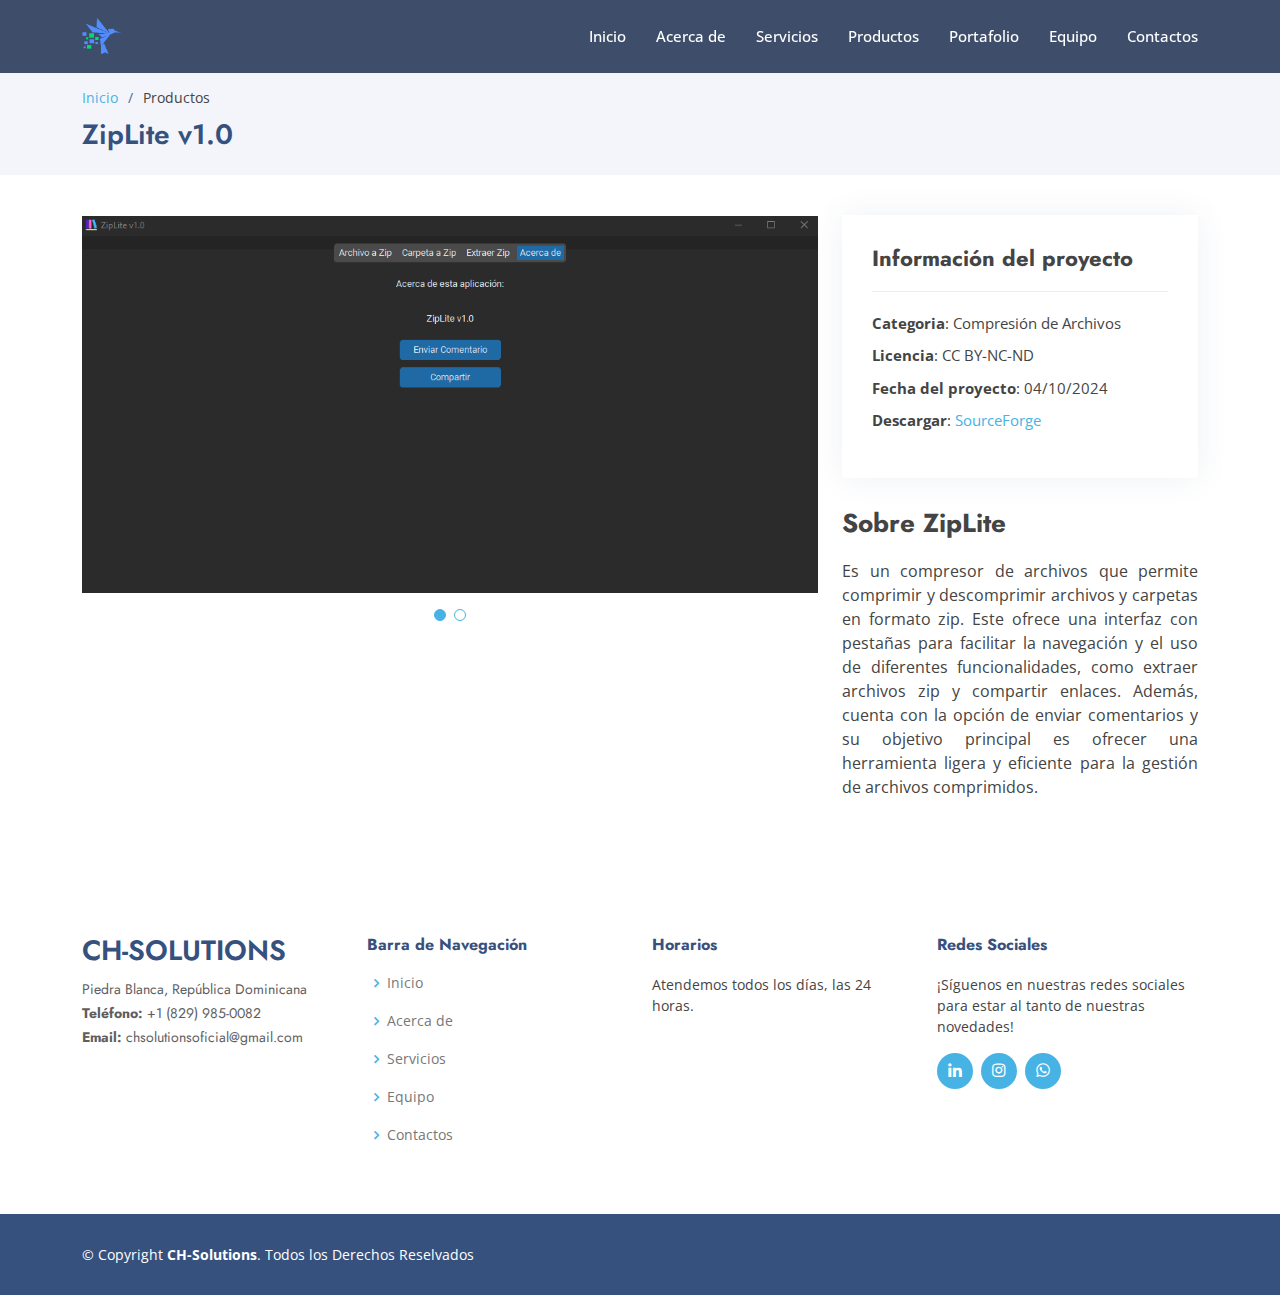
<file: detalles_ziplite.html>
<!DOCTYPE html>
<html lang="es">

<head>
  <meta charset="utf-8">
  <meta content="width=device-width, initial-scale=1.0" name="viewport">

  <title>CH-Solutions</title>
  <meta content="" name="description">
  <meta content="" name="keywords">

  <link href="assets/img/favicon.png" rel="icon">
  <link href="assets/img/apple-touch-icon.png" rel="apple-touch-icon">
  <link
    href="https://fonts.googleapis.com/css?family=Open+Sans:300,300i,400,400i,600,600i,700,700i|Jost:300,300i,400,400i,500,500i,600,600i,700,700i|Poppins:300,300i,400,400i,500,500i,600,600i,700,700i"
    rel="stylesheet">
  <link href="assets/vendor/aos/aos.css" rel="stylesheet">
  <link href="assets/vendor/bootstrap/css/bootstrap.min.css" rel="stylesheet">
  <link href="assets/vendor/bootstrap-icons/bootstrap-icons.css" rel="stylesheet">
  <link href="assets/vendor/boxicons/css/boxicons.min.css" rel="stylesheet">
  <link href="assets/vendor/glightbox/css/glightbox.min.css" rel="stylesheet">
  <link href="assets/vendor/remixicon/remixicon.css" rel="stylesheet">
  <link href="assets/vendor/swiper/swiper-bundle.min.css" rel="stylesheet">

  <link href="assets/css/style.css" rel="stylesheet">
</head>
<body>

  <header id="header" class="fixed-top header-inner-pages">
    <div class="container d-flex align-items-center">

      <a href="index.html" class="logo me-auto"><img src="assets/img/Logo.png" alt="CH-Solutions" class="img-fluid"></a>

      <nav id="navbar" class="navbar">
        <ul>
          <li><a class="nav-link scrollto " href="#hero">Inicio</a></li>
          <li><a class="nav-link scrollto" href="#about">Acerca de</a></li>
          <li><a class="nav-link scrollto" href="#services">Servicios</a></li>
          <li><a class="nav-link scrollto" href="#products">Productos</a></li>
          <li><a class="nav-link   scrollto" href="#portfolio">Portafolio</a></li>
          <li><a class="nav-link scrollto" href="#team">Equipo</a></li>
          <li><a class="nav-link scrollto" href="#contact">Contactos</a></li>
        </ul>
        <i class="bi bi-list mobile-nav-toggle"></i>
      </nav><!-- .navbar -->

    </div>
  </header><!-- End Header -->

  <main id="main">

    <!-- ======= Breadcrumbs ======= -->
    <section id="breadcrumbs" class="breadcrumbs">
      <div class="container">

        <ol>
          <li><a href="index.html">Inicio</a></li>
          <li>Productos</li>
        </ol>
        <h2>ZipLite v1.0</h2>

      </div>
    </section><!-- End Breadcrumbs -->

    <!-- ======= Portfolio Details Section ======= -->
    <section id="portfolio-details" class="portfolio-details">
      <div class="container">

        <div class="row gy-4">

          <div class="col-lg-8">
            <div class="portfolio-details-slider swiper-container">
              <div class="swiper-wrapper align-items-center">

                <div class="swiper-slide">
                  <img src="assets/img/products/details_portfolio-5.png" alt="">
                </div>

                <div class="swiper-slide">
                  <img src="assets/img/products/details_portfolio-5.1.png" alt="">
                </div>

              </div>
              <div class="swiper-pagination"></div>
            </div>
          </div>

          <div class="col-lg-4">
            <div class="portfolio-info">
              <h3>Información del proyecto</h3>
              <ul>
                <li><strong>Categoria</strong>: Compresión de Archivos</li>
                <li><strong>Licencia</strong>: CC BY-NC-ND</li>
                <li><strong>Fecha del proyecto</strong>: 04/10/2024</li>
                <li><strong>Descargar</strong>:
                  <a href="https://sourceforge.net/projects/ziplite/">SourceForge</a></li>
              </ul>
            </div>
            <div class="portfolio-description">
              <h2>Sobre ZipLite</h2>
              <p style="text-align: justify;">
                Es un compresor de archivos que permite comprimir y descomprimir archivos y carpetas en formato zip. Este ofrece una interfaz con pestañas para facilitar la navegación y el uso de diferentes funcionalidades, como extraer archivos zip y compartir enlaces. Además, cuenta con la opción de enviar comentarios y su objetivo principal es ofrecer una herramienta ligera y eficiente para la gestión de archivos comprimidos.
              </p>
            </div>
          </div>

        </div>

      </div>
    </section><!-- End Portfolio Details Section -->

  </main><!-- End #main -->

  <!-- ======= Footer ======= -->
  <footer id="footer">
    <div class="footer-top">
      <div class="container">
        <div class="row">

          <div class="col-lg-3 col-md-6 footer-contact">
            <h3>CH-Solutions</h3>
            <p>
              Piedra Blanca, República Dominicana <br>
              <strong>Teléfono:</strong> +1 (829) 985-0082<br>
              <strong>Email:</strong> chsolutionsoficial@gmail.com<br>
            </p>
          </div>

          <div class="col-lg-3 col-md-6 footer-links">
            <h4>Barra de Navegación</h4>
            <ul>
              <li><i class="bx bx-chevron-right"></i> <a href="#">Inicio</a></li>
              <li><i class="bx bx-chevron-right"></i> <a href="#">Acerca de</a></li>
              <li><i class="bx bx-chevron-right"></i> <a href="#">Servicios</a></li>
              <li><i class="bx bx-chevron-right"></i> <a href="#">Equipo</a></li>
              <li><i class="bx bx-chevron-right"></i> <a href="#">Contactos</a></li>
            </ul>
          </div>

          <div class="col-lg-3 col-md-6 footer-links">
            <h4>Horarios</h4>
            <ul>
              <p>
                Atendemos todos los días, las 24 horas.
              </p>
            </ul>
          </div>

          <div class="col-lg-3 col-md-6 footer-links">
            <h4>Redes Sociales</h4>
            <p>¡Síguenos en nuestras redes sociales para estar al tanto de nuestras novedades!</p>
            <div class="social-links mt-3">
              <a href="https://www.linkedin.com/company/chsolutionsoficial/" class="linkedin"><i
                  class="bx bxl-linkedin"></i></a>
              <a href="https://www.instagram.com/chsolutionsoficial/" class="instagram"><i
                  class="bx bxl-instagram"></i></a>
              <a href="https://wa.me/message/ZHMJ2RA2I75QL1" class="whatsapp"><i class="bx bxl-whatsapp"></i></a>
            </div>
          </div>
        </div>
      </div>
    </div>

    <div class="container footer-bottom clearfix">
      <div class="copyright">
        &copy; Copyright <strong><span>CH-Solutions</span></strong>. Todos los Derechos Reselvados
      </div>
      <div class="credits">

      </div>
    </div>
  </footer>

  <div id="preloader"></div>
  <a href="#" class="back-to-top d-flex align-items-center justify-content-center"><i
      class="bi bi-arrow-up-short"></i></a>

  <!-- JS -->
  <script src="assets/vendor/aos/aos.js"></script>
  <script src="assets/vendor/bootstrap/js/bootstrap.bundle.min.js"></script>
  <script src="assets/vendor/glightbox/js/glightbox.min.js"></script>
  <script src="assets/vendor/isotope-layout/isotope.pkgd.min.js"></script>
  <script src="assets/vendor/php-email-form/validate.js"></script>
  <script src="assets/vendor/swiper/swiper-bundle.min.js"></script>
  <script src="assets/vendor/waypoints/noframework.waypoints.js"></script>
  <script src="assets/js/main.js"></script>
</body>

</html>
</file>
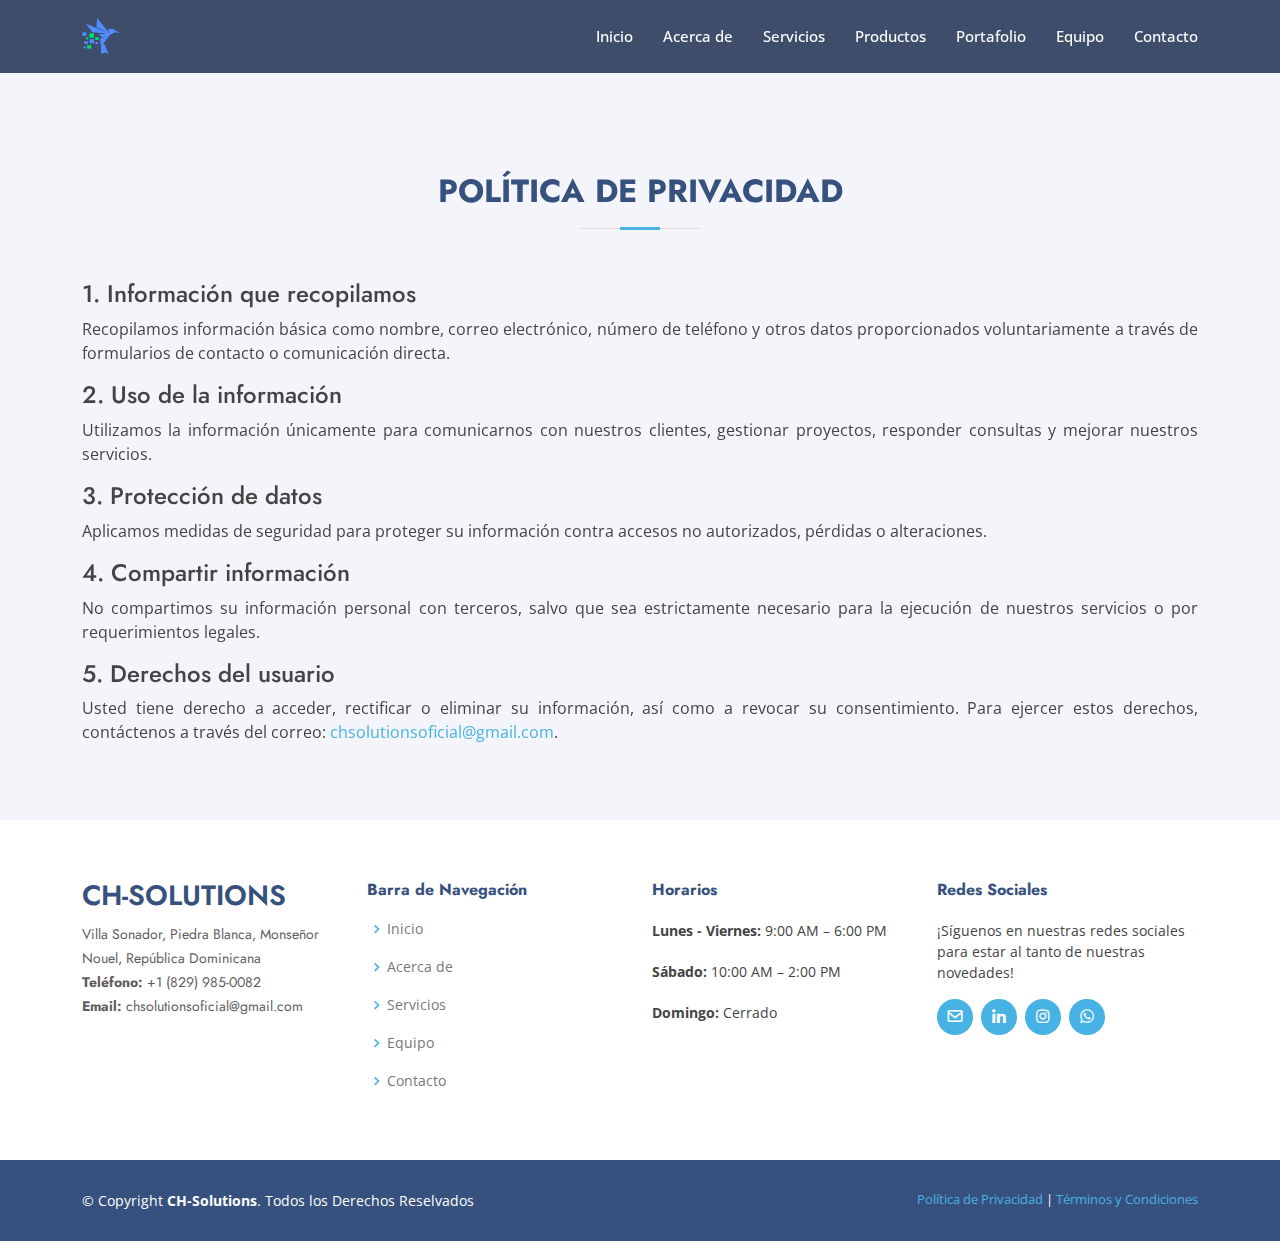
<file: politica.html>
<!DOCTYPE html>
<html lang="es">

<head>
    <meta charset="utf-8">
    <meta content="width=device-width, initial-scale=1.0" name="viewport">

    <title>CH-Solutions</title>
    <meta content="" name="description">
    <meta content="" name="keywords">

    <link href="assets/img/favicon.png" rel="icon">
    <link href="assets/img/apple-touch-icon.png" rel="apple-touch-icon">
    <link
        href="https://fonts.googleapis.com/css?family=Open+Sans:300,300i,400,400i,600,600i,700,700i|Jost:300,300i,400,400i,500,500i,600,600i,700,700i|Poppins:300,300i,400,400i,500,500i,600,600i,700,700i"
        rel="stylesheet">
    <link href="assets/vendor/aos/aos.css" rel="stylesheet">
    <link href="assets/vendor/bootstrap/css/bootstrap.min.css" rel="stylesheet">
    <link href="assets/vendor/bootstrap-icons/bootstrap-icons.css" rel="stylesheet">
    <link href="assets/vendor/boxicons/css/boxicons.min.css" rel="stylesheet">
    <link href="assets/vendor/glightbox/css/glightbox.min.css" rel="stylesheet">
    <link href="assets/vendor/remixicon/remixicon.css" rel="stylesheet">
    <link href="assets/vendor/swiper/swiper-bundle.min.css" rel="stylesheet">

    <link href="assets/css/style.css" rel="stylesheet">
</head>

<body>
    <header id="header" class="fixed-top header-inner-pages">
        <div class="container d-flex align-items-center">

            <a href="index.html" class="logo me-auto"><img src="assets/img/Logo.png" alt="CH-Solutions"
                    class="img-fluid"></a>

            <nav id="navbar" class="navbar">
                <ul>
                    <li><a class="nav-link scrollto " href="#hero">Inicio</a></li>
                    <li><a class="nav-link scrollto" href="#about">Acerca de</a></li>
                    <li><a class="nav-link scrollto" href="#services">Servicios</a></li>
                    <li><a class="nav-link scrollto" href="#products">Productos</a></li>
                    <li><a class="nav-link   scrollto" href="#portfolio">Portafolio</a></li>
                    <li><a class="nav-link scrollto" href="#team">Equipo</a></li>
                    <li><a class="nav-link scrollto" href="#contact">Contacto</a></li>
                </ul>
                <i class="bi bi-list mobile-nav-toggle"></i>
            </nav><!-- .navbar -->
        </div>
    </header>

    <main id="main">

        <!-- ======= Breadcrumbs ======= -->
        <section id="breadcrumbs" class="breadcrumbs">
        </section>

        <!-- ======= Política de Privacidad ======= -->
        <section id="privacy" class="privacy section-bg">
            <div class="container" data-aos="fade-up">

                <div class="section-title">
                    <h2>Política de Privacidad</h2>
                </div>

                <div class="content" style="text-align: justify;">
                    <h4>1. Información que recopilamos</h4>
                    <p>Recopilamos información básica como nombre, correo electrónico, número de teléfono y otros datos
                        proporcionados voluntariamente a través de formularios de contacto o comunicación directa.</p>

                    <h4>2. Uso de la información</h4>
                    <p>Utilizamos la información únicamente para comunicarnos con nuestros clientes, gestionar
                        proyectos,
                        responder consultas y mejorar nuestros servicios.</p>

                    <h4>3. Protección de datos</h4>
                    <p>Aplicamos medidas de seguridad para proteger su información contra accesos no autorizados,
                        pérdidas o
                        alteraciones.</p>

                    <h4>4. Compartir información</h4>
                    <p>No compartimos su información personal con terceros, salvo que sea estrictamente necesario para
                        la
                        ejecución de nuestros servicios o por requerimientos legales.</p>

                    <h4>5. Derechos del usuario</h4>
                    <p>Usted tiene derecho a acceder, rectificar o eliminar su información, así como a revocar su
                        consentimiento. Para ejercer estos derechos, contáctenos a través del correo: <a
                            href="mailto:chsolutionsoficial@gmail.com">chsolutionsoficial@gmail.com</a>.</p>
                </div>
            </div>
        </section>

        <!-- ======= Footer ======= -->
        <footer id="footer">
            <div class="footer-top">
                <div class="container">
                    <div class="row">

                        <div class="col-lg-3 col-md-6 footer-contact">
                            <h3>CH-Solutions</h3>
                            <p>
                                Villa Sonador, Piedra Blanca, Monseñor Nouel, República Dominicana<br>
                                <strong>Teléfono:</strong> +1 (829) 985-0082<br>
                                <strong>Email:</strong> chsolutionsoficial@gmail.com<br>
                            </p>
                        </div>

                        <div class="col-lg-3 col-md-6 footer-links">
                            <h4>Barra de Navegación</h4>
                            <ul>
                                <li><i class="bx bx-chevron-right"></i> <a href="#">Inicio</a></li>
                                <li><i class="bx bx-chevron-right"></i> <a href="#">Acerca de</a></li>
                                <li><i class="bx bx-chevron-right"></i> <a href="#">Servicios</a></li>
                                <li><i class="bx bx-chevron-right"></i> <a href="#">Equipo</a></li>
                                <li><i class="bx bx-chevron-right"></i> <a href="#">Contacto</a></li>
                            </ul>
                        </div>

                        <div class="col-lg-3 col-md-6 footer-links">
                            <h4>Horarios</h4>
                            <ul style="list-style: none; padding-left: 0;">
                                <li><strong>Lunes - Viernes:</strong>&nbsp;9:00 AM – 6:00 PM</li>
                                <li><strong>Sábado:</strong>&nbsp;10:00 AM – 2:00 PM</li>
                                <li><strong>Domingo:</strong>&nbsp;Cerrado</li>
                            </ul>
                        </div>

                        <div class="col-lg-3 col-md-6 footer-links">
                            <h4>Redes Sociales</h4>
                            <p>¡Síguenos en nuestras redes sociales para estar al tanto de nuestras novedades!</p>
                            <div class="social-links mt-3">
                                <a href="mailto:chsolutionsoficial@gmail.com" class="email"><i
                                        class="bx bx-envelope"></i></a>
                                <a href="https://www.linkedin.com/company/chsolutionsoficial/" class="linkedin"><i
                                        class="bx bxl-linkedin"></i></a>
                                <a href="https://www.instagram.com/chsolutionsoficial/" class="instagram"><i
                                        class="bx bxl-instagram"></i></a>
                                <a href="https://wa.me/message/ZHMJ2RA2I75QL1" class="whatsapp"><i
                                        class="bx bxl-whatsapp"></i></a>
                            </div>
                        </div>
                    </div>
                </div>
            </div>

            <div class="container footer-bottom clearfix">
                <div class="copyright">
                    &copy; Copyright <strong><span>CH-Solutions</span></strong>. Todos los Derechos Reselvados
                </div>
                <div class="credits">
                    <a href="politica.html">Política de Privacidad</a> |
                    <a href="terminos.html">Términos y Condiciones</a>
                </div>
            </div>
        </footer>

        <div id="preloader"></div>
        <a href="#" class="back-to-top d-flex align-items-center justify-content-center"><i
                class="bi bi-arrow-up-short"></i></a>

        <!-- JS -->
        <script src="assets/vendor/aos/aos.js"></script>
        <script src="assets/vendor/bootstrap/js/bootstrap.bundle.min.js"></script>
        <script src="assets/vendor/glightbox/js/glightbox.min.js"></script>
        <script src="assets/vendor/isotope-layout/isotope.pkgd.min.js"></script>
        <script src="assets/vendor/php-email-form/validate.js"></script>
        <script src="assets/vendor/swiper/swiper-bundle.min.js"></script>
        <script src="assets/vendor/waypoints/noframework.waypoints.js"></script>
        <script src="assets/js/main.js"></script>
</body>

</html>
</file>
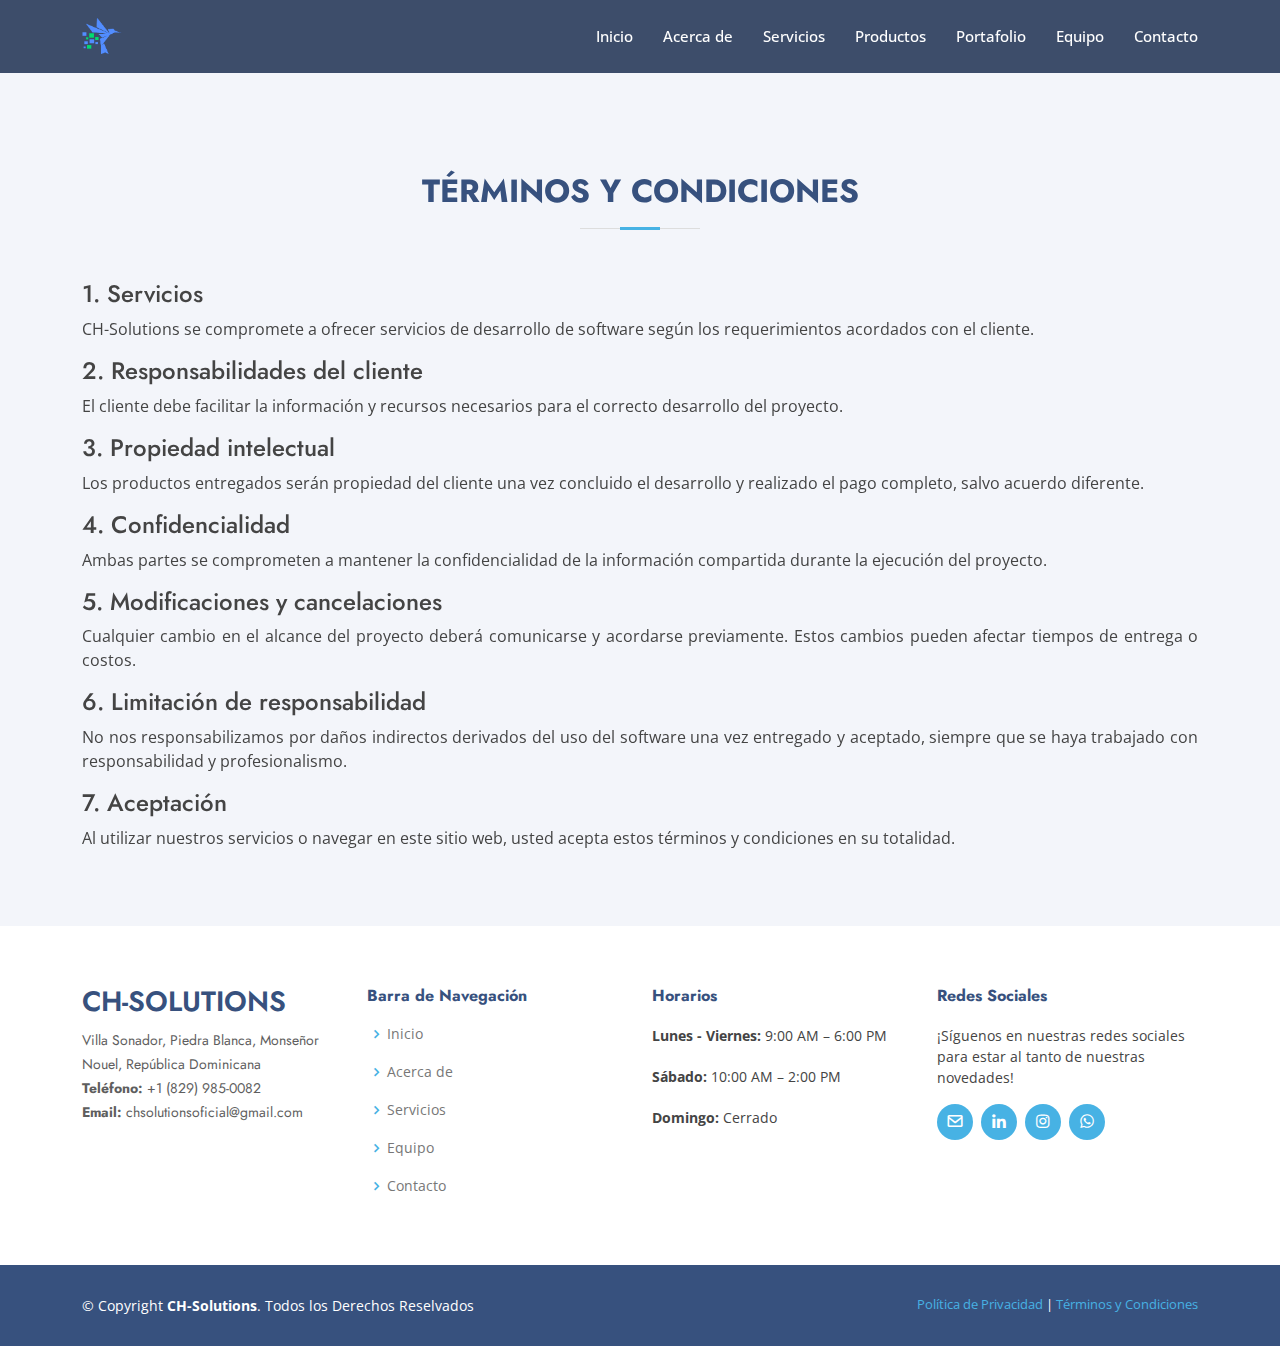
<file: terminos.html>
<!DOCTYPE html>
<html lang="es">

<head>
    <meta charset="utf-8">
    <meta content="width=device-width, initial-scale=1.0" name="viewport">

    <title>CH-Solutions</title>
    <meta content="" name="description">
    <meta content="" name="keywords">

    <link href="assets/img/favicon.png" rel="icon">
    <link href="assets/img/apple-touch-icon.png" rel="apple-touch-icon">
    <link
        href="https://fonts.googleapis.com/css?family=Open+Sans:300,300i,400,400i,600,600i,700,700i|Jost:300,300i,400,400i,500,500i,600,600i,700,700i|Poppins:300,300i,400,400i,500,500i,600,600i,700,700i"
        rel="stylesheet">
    <link href="assets/vendor/aos/aos.css" rel="stylesheet">
    <link href="assets/vendor/bootstrap/css/bootstrap.min.css" rel="stylesheet">
    <link href="assets/vendor/bootstrap-icons/bootstrap-icons.css" rel="stylesheet">
    <link href="assets/vendor/boxicons/css/boxicons.min.css" rel="stylesheet">
    <link href="assets/vendor/glightbox/css/glightbox.min.css" rel="stylesheet">
    <link href="assets/vendor/remixicon/remixicon.css" rel="stylesheet">
    <link href="assets/vendor/swiper/swiper-bundle.min.css" rel="stylesheet">

    <link href="assets/css/style.css" rel="stylesheet">
</head>

<body>
    <header id="header" class="fixed-top header-inner-pages">
        <div class="container d-flex align-items-center">

            <a href="index.html" class="logo me-auto"><img src="assets/img/Logo.png" alt="CH-Solutions"
                    class="img-fluid"></a>

            <nav id="navbar" class="navbar">
                <ul>
                    <li><a class="nav-link scrollto " href="#hero">Inicio</a></li>
                    <li><a class="nav-link scrollto" href="#about">Acerca de</a></li>
                    <li><a class="nav-link scrollto" href="#services">Servicios</a></li>
                    <li><a class="nav-link scrollto" href="#products">Productos</a></li>
                    <li><a class="nav-link   scrollto" href="#portfolio">Portafolio</a></li>
                    <li><a class="nav-link scrollto" href="#team">Equipo</a></li>
                    <li><a class="nav-link scrollto" href="#contact">Contacto</a></li>
                </ul>
                <i class="bi bi-list mobile-nav-toggle"></i>
            </nav><!-- .navbar -->
        </div>
    </header>

    <main id="main">

        <!-- ======= Breadcrumbs ======= -->
        <section id="breadcrumbs" class="breadcrumbs">
        </section>

        <!-- ======= Términos y Condiciones ======= -->
        <section id="terms" class="terms section-bg">
            <div class="container" data-aos="fade-up">

                <div class="section-title">
                    <h2>Términos y Condiciones</h2>
                </div>

                <div class="content" style="text-align: justify;">
                    <h4>1. Servicios</h4>
                    <p>CH-Solutions se compromete a ofrecer servicios de desarrollo de software según los requerimientos
                        acordados con el cliente.</p>

                    <h4>2. Responsabilidades del cliente</h4>
                    <p>El cliente debe facilitar la información y recursos necesarios para el correcto desarrollo del
                        proyecto.</p>

                    <h4>3. Propiedad intelectual</h4>
                    <p>Los productos entregados serán propiedad del cliente una vez concluido el desarrollo y realizado
                        el
                        pago completo, salvo acuerdo diferente.</p>

                    <h4>4. Confidencialidad</h4>
                    <p>Ambas partes se comprometen a mantener la confidencialidad de la información compartida durante
                        la
                        ejecución del proyecto.</p>

                    <h4>5. Modificaciones y cancelaciones</h4>
                    <p>Cualquier cambio en el alcance del proyecto deberá comunicarse y acordarse previamente. Estos
                        cambios
                        pueden afectar tiempos de entrega o costos.</p>

                    <h4>6. Limitación de responsabilidad</h4>
                    <p>No nos responsabilizamos por daños indirectos derivados del uso del software una vez entregado y
                        aceptado, siempre que se haya trabajado con responsabilidad y profesionalismo.</p>

                    <h4>7. Aceptación</h4>
                    <p>Al utilizar nuestros servicios o navegar en este sitio web, usted acepta estos términos y
                        condiciones
                        en su totalidad.</p>
                </div>
            </div>
        </section>

        <!-- ======= Footer ======= -->
        <footer id="footer">
            <div class="footer-top">
                <div class="container">
                    <div class="row">

                        <div class="col-lg-3 col-md-6 footer-contact">
                            <h3>CH-Solutions</h3>
                            <p>
                                Villa Sonador, Piedra Blanca, Monseñor Nouel, República Dominicana<br>
                                <strong>Teléfono:</strong> +1 (829) 985-0082<br>
                                <strong>Email:</strong> chsolutionsoficial@gmail.com<br>
                            </p>
                        </div>

                        <div class="col-lg-3 col-md-6 footer-links">
                            <h4>Barra de Navegación</h4>
                            <ul>
                                <li><i class="bx bx-chevron-right"></i> <a href="#">Inicio</a></li>
                                <li><i class="bx bx-chevron-right"></i> <a href="#">Acerca de</a></li>
                                <li><i class="bx bx-chevron-right"></i> <a href="#">Servicios</a></li>
                                <li><i class="bx bx-chevron-right"></i> <a href="#">Equipo</a></li>
                                <li><i class="bx bx-chevron-right"></i> <a href="#">Contacto</a></li>
                            </ul>
                        </div>

                        <div class="col-lg-3 col-md-6 footer-links">
                            <h4>Horarios</h4>
                            <ul style="list-style: none; padding-left: 0;">
                                <li><strong>Lunes - Viernes:</strong>&nbsp;9:00 AM – 6:00 PM</li>
                                <li><strong>Sábado:</strong>&nbsp;10:00 AM – 2:00 PM</li>
                                <li><strong>Domingo:</strong>&nbsp;Cerrado</li>
                            </ul>
                        </div>

                        <div class="col-lg-3 col-md-6 footer-links">
                            <h4>Redes Sociales</h4>
                            <p>¡Síguenos en nuestras redes sociales para estar al tanto de nuestras novedades!</p>
                            <div class="social-links mt-3">
                                <a href="mailto:chsolutionsoficial@gmail.com" class="email"><i
                                        class="bx bx-envelope"></i></a>
                                <a href="https://www.linkedin.com/company/chsolutionsoficial/" class="linkedin"><i
                                        class="bx bxl-linkedin"></i></a>
                                <a href="https://www.instagram.com/chsolutionsoficial/" class="instagram"><i
                                        class="bx bxl-instagram"></i></a>
                                <a href="https://wa.me/message/ZHMJ2RA2I75QL1" class="whatsapp"><i
                                        class="bx bxl-whatsapp"></i></a>
                            </div>
                        </div>
                    </div>
                </div>
            </div>

            <div class="container footer-bottom clearfix">
                <div class="copyright">
                    &copy; Copyright <strong><span>CH-Solutions</span></strong>. Todos los Derechos Reselvados
                </div>
                <div class="credits">
                    <a href="politica.html">Política de Privacidad</a> |
                    <a href="terminos.html">Términos y Condiciones</a>
                </div>
            </div>
        </footer>

        <div id="preloader"></div>
        <a href="#" class="back-to-top d-flex align-items-center justify-content-center"><i
                class="bi bi-arrow-up-short"></i></a>

        <!-- JS -->
        <script src="assets/vendor/aos/aos.js"></script>
        <script src="assets/vendor/bootstrap/js/bootstrap.bundle.min.js"></script>
        <script src="assets/vendor/glightbox/js/glightbox.min.js"></script>
        <script src="assets/vendor/isotope-layout/isotope.pkgd.min.js"></script>
        <script src="assets/vendor/php-email-form/validate.js"></script>
        <script src="assets/vendor/swiper/swiper-bundle.min.js"></script>
        <script src="assets/vendor/waypoints/noframework.waypoints.js"></script>
        <script src="assets/js/main.js"></script>
</body>

</html>
</file>
<file: assets/css/style.css>
/**
* Template Name: Arsha - v4.3.0
* Template URL: https://bootstrapmade.com/arsha-free-bootstrap-html-template-corporate/
* Author: BootstrapMade.com
* License: https://bootstrapmade.com/license/
*/

/*--------------------------------------------------------------
# General
--------------------------------------------------------------*/
body {
  font-family: "Open Sans", sans-serif;
  color: #444444;
}

a {
  color: #47b2e4;
  text-decoration: none;
}

a:hover {
  color: #73c5eb;
  text-decoration: none;
}

h1, h2, h3, h4, h5, h6 {
  font-family: "Jost", sans-serif;
}

/*--------------------------------------------------------------
# Preloader
--------------------------------------------------------------*/
#preloader {
  position: fixed;
  top: 0;
  left: 0;
  right: 0;
  bottom: 0;
  z-index: 9999;
  overflow: hidden;
  background: #37517e;
}

#preloader:before {
  content: "";
  position: fixed;
  top: calc(50% - 30px);
  left: calc(50% - 30px);
  border: 6px solid #37517e;
  border-top-color: #fff;
  border-bottom-color: #fff;
  border-radius: 50%;
  width: 60px;
  height: 60px;
  -webkit-animation: animate-preloader 1s linear infinite;
  animation: animate-preloader 1s linear infinite;
}

@-webkit-keyframes animate-preloader {
  0% {
    transform: rotate(0deg);
  }
  100% {
    transform: rotate(360deg);
  }
}

@keyframes animate-preloader {
  0% {
    transform: rotate(0deg);
  }
  100% {
    transform: rotate(360deg);
  }
}

/*--------------------------------------------------------------
# Back to top button
--------------------------------------------------------------*/
.back-to-top {
  position: fixed;
  visibility: hidden;
  opacity: 0;
  right: 15px;
  bottom: 15px;
  z-index: 996;
  background: #47b2e4;
  width: 40px;
  height: 40px;
  border-radius: 50px;
  transition: all 0.4s;
}

.back-to-top i {
  font-size: 24px;
  color: #fff;
  line-height: 0;
}

.back-to-top:hover {
  background: #6bc1e9;
  color: #fff;
}

.back-to-top.active {
  visibility: visible;
  opacity: 1;
}

/*--------------------------------------------------------------
# Header
--------------------------------------------------------------*/
#header {
  transition: all 0.5s;
  z-index: 997;
  padding: 15px 0;
}

#header.header-scrolled, #header.header-inner-pages {
  background: rgba(40, 58, 90, 0.9);
}

#header .logo {
  font-size: 30px;
  margin: 0;
  padding: 0;
  line-height: 1;
  font-weight: 500;
  letter-spacing: 2px;
  text-transform: uppercase;
}

#header .logo a {
  color: #fff;
}

#header .logo img {
  max-height: 40px;
}

/*--------------------------------------------------------------
# Navigation Menu
--------------------------------------------------------------*/
/**
* Desktop Navigation 
*/
.navbar {
  padding: 0;
}

.navbar ul {
  margin: 0;
  padding: 0;
  display: flex;
  list-style: none;
  align-items: center;
}

.navbar li {
  position: relative;
}

.navbar a, .navbar a:focus {
  display: flex;
  align-items: center;
  justify-content: space-between;
  padding: 10px 0 10px 30px;
  font-size: 15px;
  font-weight: 500;
  color: #fff;
  white-space: nowrap;
  transition: 0.3s;
}

.navbar a i, .navbar a:focus i {
  font-size: 12px;
  line-height: 0;
  margin-left: 5px;
}

.navbar a:hover, .navbar .active, .navbar .active:focus, .navbar li:hover > a {
  color: #47b2e4;
}

.navbar .getstarted {
  padding: 8px 20px;
  margin-left: 30px;
  border-radius: 50px;
  color: #fff;
  font-size: 14px;
  border: 2px solid #47b2e4;
  font-weight: 600;
}

.navbar .getstarted:hover {
  color: #fff;
  background: #31a9e1;
}

.navbar .dropdown ul {
  display: block;
  position: absolute;
  left: 14px;
  top: calc(100% + 30px);
  margin: 0;
  padding: 10px 0;
  z-index: 99;
  opacity: 0;
  visibility: hidden;
  background: #fff;
  box-shadow: 0px 0px 30px rgba(127, 137, 161, 0.25);
  transition: 0.3s;
  border-radius: 4px;
}

.navbar .dropdown ul li {
  min-width: 200px;
}

.navbar .dropdown ul a {
  padding: 10px 20px;
  font-size: 14px;
  text-transform: none;
  font-weight: 500;
  color: #0c3c53;
}

.navbar .dropdown ul a i {
  font-size: 12px;
}

.navbar .dropdown ul a:hover, .navbar .dropdown ul .active:hover, .navbar .dropdown ul li:hover > a {
  color: #47b2e4;
}

.navbar .dropdown:hover > ul {
  opacity: 1;
  top: 100%;
  visibility: visible;
}

.navbar .dropdown .dropdown ul {
  top: 0;
  left: calc(100% - 30px);
  visibility: hidden;
}

.navbar .dropdown .dropdown:hover > ul {
  opacity: 1;
  top: 0;
  left: 100%;
  visibility: visible;
}

@media (max-width: 1366px) {
  .navbar .dropdown .dropdown ul {
    left: -90%;
  }
  .navbar .dropdown .dropdown:hover > ul {
    left: -100%;
  }
}

/**
* Mobile Navigation 
*/
.mobile-nav-toggle {
  color: #fff;
  font-size: 28px;
  cursor: pointer;
  display: none;
  line-height: 0;
  transition: 0.5s;
}

.mobile-nav-toggle.bi-x {
  color: #fff;
}

@media (max-width: 991px) {
  .mobile-nav-toggle {
    display: block;
  }
  .navbar ul {
    display: none;
  }
}

.navbar-mobile {
  position: fixed;
  overflow: hidden;
  top: 0;
  right: 0;
  left: 0;
  bottom: 0;
  background: rgba(40, 58, 90, 0.9);
  transition: 0.3s;
  z-index: 999;
}

.navbar-mobile .mobile-nav-toggle {
  position: absolute;
  top: 15px;
  right: 15px;
}

.navbar-mobile ul {
  display: block;
  position: absolute;
  top: 55px;
  right: 15px;
  bottom: 15px;
  left: 15px;
  padding: 10px 0;
  border-radius: 10px;
  background-color: #fff;
  overflow-y: auto;
  transition: 0.3s;
}

.navbar-mobile a {
  padding: 10px 20px;
  font-size: 15px;
  color: #37517e;
}

.navbar-mobile a:hover, .navbar-mobile .active, .navbar-mobile li:hover > a {
  color: #47b2e4;
}

.navbar-mobile .getstarted {
  margin: 15px;
  color: #37517e;
}

.navbar-mobile .dropdown ul {
  position: static;
  display: none;
  margin: 10px 20px;
  padding: 10px 0;
  z-index: 99;
  opacity: 1;
  visibility: visible;
  background: #fff;
  box-shadow: 0px 0px 30px rgba(127, 137, 161, 0.25);
}

.navbar-mobile .dropdown ul li {
  min-width: 200px;
}

.navbar-mobile .dropdown ul a {
  padding: 10px 20px;
}

.navbar-mobile .dropdown ul a i {
  font-size: 12px;
}

.navbar-mobile .dropdown ul a:hover, .navbar-mobile .dropdown ul .active:hover, .navbar-mobile .dropdown ul li:hover > a {
  color: #47b2e4;
}

.navbar-mobile .dropdown > .dropdown-active {
  display: block;
}

/*--------------------------------------------------------------
# Hero Section
--------------------------------------------------------------*/
#hero {
  width: 100%;
  height: 80vh;
  background: #37517e;
}

#hero .container {
  padding-top: 72px;
}

#hero h1 {
  margin: 0 0 10px 0;
  font-size: 48px;
  font-weight: 700;
  line-height: 56px;
  color: #fff;
}

#hero h2 {
  color: rgba(255, 255, 255, 0.6);
  margin-bottom: 50px;
  font-size: 24px;
}

#hero .btn-get-started {
  font-family: "Jost", sans-serif;
  font-weight: 500;
  font-size: 16px;
  letter-spacing: 1px;
  display: inline-block;
  padding: 10px 28px 11px 28px;
  border-radius: 50px;
  transition: 0.5s;
  margin: 10px 0 0 0;
  color: #fff;
  background: #47b2e4;
}

#hero .btn-get-started:hover {
  background: #209dd8;
}

#hero .btn-watch-video {
  font-size: 16px;
  display: flex;
  align-items: center;
  transition: 0.5s;
  margin: 10px 0 0 25px;
  color: #fff;
  line-height: 1;
}

#hero .btn-watch-video i {
  line-height: 0;
  color: #fff;
  font-size: 32px;
  transition: 0.3s;
  margin-right: 8px;
}

#hero .btn-watch-video:hover i {
  color: #47b2e4;
}

#hero .animated {
  animation: up-down 2s ease-in-out infinite alternate-reverse both;
}

@media (max-width: 991px) {
  #hero {
    height: 100vh;
    text-align: center;
  }
  #hero .animated {
    -webkit-animation: none;
    animation: none;
  }
  #hero .hero-img {
    text-align: center;
  }
  #hero .hero-img img {
    width: 50%;
  }
}

@media (max-width: 768px) {
  #hero h1 {
    font-size: 28px;
    line-height: 36px;
  }
  #hero h2 {
    font-size: 18px;
    line-height: 24px;
    margin-bottom: 30px;
  }
  #hero .hero-img img {
    width: 70%;
  }
}

@media (max-width: 575px) {
  #hero .hero-img img {
    width: 80%;
  }
  #hero .btn-get-started {
    font-size: 16px;
    padding: 10px 24px 11px 24px;
  }
}

@-webkit-keyframes up-down {
  0% {
    transform: translateY(10px);
  }
  100% {
    transform: translateY(-10px);
  }
}

@keyframes up-down {
  0% {
    transform: translateY(10px);
  }
  100% {
    transform: translateY(-10px);
  }
}

/*--------------------------------------------------------------
# Sections General
--------------------------------------------------------------*/
section {
  padding: 60px 0;
  overflow: hidden;
}

.section-bg {
  background-color: #f3f5fa;
}

.section-title {
  text-align: center;
  padding-bottom: 30px;
}

.section-title h2 {
  font-size: 32px;
  font-weight: bold;
  text-transform: uppercase;
  margin-bottom: 20px;
  padding-bottom: 20px;
  position: relative;
  color: #37517e;
}

.section-title h2::before {
  content: '';
  position: absolute;
  display: block;
  width: 120px;
  height: 1px;
  background: #ddd;
  bottom: 1px;
  left: calc(50% - 60px);
}

.section-title h2::after {
  content: '';
  position: absolute;
  display: block;
  width: 40px;
  height: 3px;
  background: #47b2e4;
  bottom: 0;
  left: calc(50% - 20px);
}

.section-title p {
  margin-bottom: 0;
}

/*--------------------------------------------------------------
# Cliens
--------------------------------------------------------------*/
.cliens {
  padding: 12px 0;
  text-align: center;
}

.cliens img {
  max-width: 45%;
  transition: all 0.4s ease-in-out;
  display: inline-block;
  padding: 15px 0;
  filter: grayscale(100);
}

.cliens img:hover {
  filter: none;
  transform: scale(1.1);
}

@media (max-width: 768px) {
  .cliens img {
    max-width: 40%;
  }
}

/*--------------------------------------------------------------
# About Us
--------------------------------------------------------------*/
.about .content h3 {
  font-weight: 600;
  font-size: 26px;
}

.about .content ul {
  list-style: none;
  padding: 0;
}

.about .content ul li {
  padding-left: 28px;
  position: relative;
}

.about .content ul li + li {
  margin-top: 10px;
}

.about .content ul i {
  position: absolute;
  left: 0;
  top: 2px;
  font-size: 20px;
  color: #47b2e4;
  line-height: 1;
}

.about .content p:last-child {
  margin-bottom: 0;
}

.about .content .btn-learn-more {
  font-family: "Poppins", sans-serif;
  font-weight: 500;
  font-size: 14px;
  letter-spacing: 1px;
  display: inline-block;
  padding: 12px 32px;
  border-radius: 4px;
  transition: 0.3s;
  line-height: 1;
  color: #47b2e4;
  -webkit-animation-delay: 0.8s;
  animation-delay: 0.8s;
  margin-top: 6px;
  border: 2px solid #47b2e4;
}

.about .content .btn-learn-more:hover {
  background: #47b2e4;
  color: #fff;
  text-decoration: none;
}

/*--------------------------------------------------------------
# Why Us
--------------------------------------------------------------*/
.why-us .content {
  padding: 60px 100px 0 100px;
}

.why-us .content h3 {
  font-weight: 400;
  font-size: 34px;
  color: #37517e;
}

.why-us .content h4 {
  font-size: 20px;
  font-weight: 700;
  margin-top: 5px;
}

.why-us .content p {
  font-size: 15px;
  color: #848484;
}

.why-us .img {
  background-size: contain;
  background-repeat: no-repeat;
  background-position: center center;
}

.why-us .accordion-list {
  padding: 0 100px 60px 100px;
}

.why-us .accordion-list ul {
  padding: 0;
  list-style: none;
}

.why-us .accordion-list li + li {
  margin-top: 15px;
}

.why-us .accordion-list li {
  padding: 20px;
  background: #fff;
  border-radius: 4px;
}

.why-us .accordion-list a {
  display: block;
  position: relative;
  font-family: "Poppins", sans-serif;
  font-size: 16px;
  line-height: 24px;
  font-weight: 500;
  padding-right: 30px;
  outline: none;
  cursor: pointer;
}

.why-us .accordion-list span {
  color: #47b2e4;
  font-weight: 600;
  font-size: 18px;
  padding-right: 10px;
}

.why-us .accordion-list i {
  font-size: 24px;
  position: absolute;
  right: 0;
  top: 0;
}

.why-us .accordion-list p {
  margin-bottom: 0;
  padding: 10px 0 0 0;
}

.why-us .accordion-list .icon-show {
  display: none;
}

.why-us .accordion-list a.collapsed {
  color: #343a40;
}

.why-us .accordion-list a.collapsed:hover {
  color: #47b2e4;
}

.why-us .accordion-list a.collapsed .icon-show {
  display: inline-block;
}

.why-us .accordion-list a.collapsed .icon-close {
  display: none;
}

@media (max-width: 1024px) {
  .why-us .content, .why-us .accordion-list {
    padding-left: 0;
    padding-right: 0;
  }
}

@media (max-width: 992px) {
  .why-us .img {
    min-height: 400px;
  }
  .why-us .content {
    padding-top: 30px;
  }
  .why-us .accordion-list {
    padding-bottom: 30px;
  }
}

@media (max-width: 575px) {
  .why-us .img {
    min-height: 200px;
  }
}

/*--------------------------------------------------------------
# Skills
--------------------------------------------------------------*/
.skills .content h3 {
  font-weight: 700;
  font-size: 32px;
  color: #37517e;
  font-family: "Poppins", sans-serif;
}

.skills .content ul {
  list-style: none;
  padding: 0;
}

.skills .content ul li {
  padding-bottom: 10px;
}

.skills .content ul i {
  font-size: 20px;
  padding-right: 4px;
  color: #47b2e4;
}

.skills .content p:last-child {
  margin-bottom: 0;
}

.skills .progress {
  height: 60px;
  display: block;
  background: none;
  border-radius: 0;
}

.skills .progress .skill {
  padding: 0;
  margin: 0 0 6px 0;
  text-transform: uppercase;
  display: block;
  font-weight: 600;
  font-family: "Poppins", sans-serif;
  color: #37517e;
}

.skills .progress .skill .val {
  float: right;
  font-style: normal;
}

.skills .progress-bar-wrap {
  background: #e8edf5;
  height: 10px;
}

.skills .progress-bar {
  width: 1px;
  height: 10px;
  transition: .9s;
  background-color: #4668a2;
}

/*--------------------------------------------------------------
# Services
--------------------------------------------------------------*/
.services .icon-box {
  box-shadow: 0px 0 25px 0 rgba(0, 0, 0, 0.1);
  padding: 50px 30px;
  transition: all ease-in-out 0.4s;
  background: #fff;
}

.services .icon-box .icon {
  margin-bottom: 10px;
}

.services .icon-box .icon i {
  color: #47b2e4;
  font-size: 36px;
  transition: 0.3s;
}

.services .icon-box h4 {
  font-weight: 500;
  margin-bottom: 15px;
  font-size: 24px;
}

.services .icon-box h4 a {
  color: #37517e;
  transition: ease-in-out 0.3s;
}

.services .icon-box p {
  line-height: 24px;
  font-size: 14px;
  margin-bottom: 0;
}

.services .icon-box:hover {
  transform: translateY(-10px);
}

.services .icon-box:hover h4 a {
  color: #47b2e4;
}

/*--------------------------------------------------------------
# Cta
--------------------------------------------------------------*/
.cta {
  background: linear-gradient(rgba(40, 58, 90, 0.9), rgba(40, 58, 90, 0.9)), url("../img/cta-bg.jpg") fixed center center;
  background-size: cover;
  padding: 120px 0;
}

.cta h3 {
  color: #fff;
  font-size: 28px;
  font-weight: 700;
}

.cta p {
  color: #fff;
}

.cta .cta-btn {
  font-family: "Jost", sans-serif;
  font-weight: 500;
  font-size: 16px;
  letter-spacing: 1px;
  display: inline-block;
  padding: 12px 40px;
  border-radius: 50px;
  transition: 0.5s;
  margin: 10px;
  border: 2px solid #fff;
  color: #fff;
}

.cta .cta-btn:hover {
  background: #47b2e4;
  border: 2px solid #47b2e4;
}

@media (max-width: 1024px) {
  .cta {
    background-attachment: scroll;
  }
}

@media (min-width: 769px) {
  .cta .cta-btn-container {
    display: flex;
    align-items: center;
    justify-content: flex-end;
  }
}

/*--------------------------------------------------------------
# Portfolio
--------------------------------------------------------------*/
.portfolio #portfolio-flters {
  list-style: none;
  margin-bottom: 20px;
}

.portfolio #portfolio-flters li {
  cursor: pointer;
  display: inline-block;
  margin: 10px 5px;
  font-size: 15px;
  font-weight: 500;
  line-height: 1;
  color: #444444;
  transition: all 0.3s;
  padding: 8px 20px;
  border-radius: 50px;
  font-family: "Poppins", sans-serif;
}

.portfolio #portfolio-flters li:hover, .portfolio #portfolio-flters li.filter-active {
  background: #47b2e4;
  color: #fff;
}

.portfolio .portfolio-item {
  margin-bottom: 30px;
}

.portfolio .portfolio-item .portfolio-img {
  overflow: hidden;
}

.portfolio .portfolio-item .portfolio-img img {
  transition: all 0.6s;
}

.portfolio .portfolio-item .portfolio-info {
  opacity: 0;
  position: absolute;
  left: 15px;
  bottom: 0;
  z-index: 3;
  right: 15px;
  transition: all 0.3s;
  background: rgba(55, 81, 126, 0.8);
  padding: 10px 15px;
}

.portfolio .portfolio-item .portfolio-info h4 {
  font-size: 18px;
  color: #fff;
  font-weight: 600;
  color: #fff;
  margin-bottom: 0px;
}

.portfolio .portfolio-item .portfolio-info p {
  color: #f9fcfe;
  font-size: 14px;
  margin-bottom: 0;
}

.portfolio .portfolio-item .portfolio-info .preview-link, .portfolio .portfolio-item .portfolio-info .details-link {
  position: absolute;
  right: 40px;
  font-size: 24px;
  top: calc(50% - 18px);
  color: #fff;
  transition: 0.3s;
}

.portfolio .portfolio-item .portfolio-info .preview-link:hover, .portfolio .portfolio-item .portfolio-info .details-link:hover {
  color: #47b2e4;
}

.portfolio .portfolio-item .portfolio-info .details-link {
  right: 10px;
}

.portfolio .portfolio-item:hover .portfolio-img img {
  transform: scale(1.15);
}

.portfolio .portfolio-item:hover .portfolio-info {
  opacity: 1;
}

/*--------------------------------------------------------------
# Portfolio Details
--------------------------------------------------------------*/
.portfolio-details {
  padding-top: 40px;
}

.portfolio-details .portfolio-details-slider img {
  width: 100%;
}

.portfolio-details .portfolio-details-slider .swiper-pagination {
  margin-top: 20px;
  position: relative;
}

.portfolio-details .portfolio-details-slider .swiper-pagination .swiper-pagination-bullet {
  width: 12px;
  height: 12px;
  background-color: #fff;
  opacity: 1;
  border: 1px solid #47b2e4;
}

.portfolio-details .portfolio-details-slider .swiper-pagination .swiper-pagination-bullet-active {
  background-color: #47b2e4;
}

.portfolio-details .portfolio-info {
  padding: 30px;
  box-shadow: 0px 0 30px rgba(55, 81, 126, 0.08);
}

.portfolio-details .portfolio-info h3 {
  font-size: 22px;
  font-weight: 700;
  margin-bottom: 20px;
  padding-bottom: 20px;
  border-bottom: 1px solid #eee;
}

.portfolio-details .portfolio-info ul {
  list-style: none;
  padding: 0;
  font-size: 15px;
}

.portfolio-details .portfolio-info ul li + li {
  margin-top: 10px;
}

.portfolio-details .portfolio-description {
  padding-top: 30px;
}

.portfolio-details .portfolio-description h2 {
  font-size: 26px;
  font-weight: 700;
  margin-bottom: 20px;
}

.portfolio-details .portfolio-description p {
  padding: 0;
}

/*--------------------------------------------------------------
#products
--------------------------------------------------------------*/
.products #products-flters {
  list-style: none;
  margin-bottom: 20px;
}

.products {
  background-color: #fff;
  border: 1px solid #ddd;
  box-shadow: 0 0 10px rgba(0, 0, 0, 0.1);
  border-radius: 8px;
  text-align: center;
  padding: 20px;
  margin-bottom: 30px;
  transition: all 0.3s ease;
}

.products img {
  max-width: 100%;
  border-radius: 8px;
}

.products h3 {
  margin-top: 15px;
  font-size: 1.5em;
}

.products p {
  font-size: 1em;
  color: #666;
}

.products button {
  margin-top: 10px;
  background-color: #3498db;
  color: white;
  border: none;
  border-radius: 30px;
  padding: 10px 20px;
  transition: background-color 0.3s;
}

.products button:hover {
  background-color: #2980b9;
}

/*--------------------------------------------------------------
# Team
--------------------------------------------------------------*/
.team .member {
  position: relative;
  box-shadow: 0px 2px 15px rgba(0, 0, 0, 0.1);
  padding: 30px;
  border-radius: 5px;
  background: #fff;
  transition: 0.5s;
}

.team .member .pic {
  overflow: hidden;
  width: 180px;
  border-radius: 50%;
}

.team .member .pic img {
  transition: ease-in-out 0.3s;
}

.team .member:hover {
  transform: translateY(-10px);
}

.team .member .member-info {
  padding-left: 30px;
}

.team .member h4 {
  font-weight: 700;
  margin-bottom: 5px;
  font-size: 20px;
  color: #37517e;
}

.team .member span {
  display: block;
  font-size: 15px;
  padding-bottom: 10px;
  position: relative;
  font-weight: 500;
}

.team .member span::after {
  content: '';
  position: absolute;
  display: block;
  width: 50px;
  height: 1px;
  background: #cbd6e9;
  bottom: 0;
  left: 0;
}

.team .member p {
  margin: 10px 0 0 0;
  font-size: 14px;
}

.team .member .social {
  margin-top: 12px;
  display: flex;
  align-items: center;
  justify-content: flex-start;
}

.team .member .social a {
  transition: ease-in-out 0.3s;
  display: flex;
  align-items: center;
  justify-content: center;
  border-radius: 50px;
  width: 32px;
  height: 32px;
  background: #eff2f8;
}

.team .member .social a i {
  color: #37517e;
  font-size: 16px;
  margin: 0 2px;
}

.team .member .social a:hover {
  background: #47b2e4;
}

.team .member .social a:hover i {
  color: #fff;
}

.team .member .social a + a {
  margin-left: 8px;
}

/*--------------------------------------------------------------
# Pricing
--------------------------------------------------------------*/
.pricing .row {
  padding-top: 40px;
}

.pricing .box {
  padding: 60px 40px;
  box-shadow: 0 3px 20px -2px rgba(20, 45, 100, 0.1);
  background: #fff;
  height: 100%;
  border-top: 4px solid #fff;
  border-radius: 5px;
}

.pricing h3 {
  font-weight: 500;
  margin-bottom: 15px;
  font-size: 20px;
  color: #37517e;
}

.pricing h4 {
  font-size: 48px;
  color: #37517e;
  font-weight: 400;
  font-family: "Jost", sans-serif;
  margin-bottom: 25px;
}

.pricing h4 sup {
  font-size: 28px;
}

.pricing h4 span {
  color: #47b2e4;
  font-size: 18px;
  display: block;
}

.pricing ul {
  padding: 20px 0;
  list-style: none;
  color: #999;
  text-align: left;
  line-height: 20px;
}

.pricing ul li {
  padding: 10px 0 10px 30px;
  position: relative;
}

.pricing ul i {
  color: #28a745;
  font-size: 24px;
  position: absolute;
  left: 0;
  top: 6px;
}

.pricing ul .na {
  color: #ccc;
}

.pricing ul .na i {
  color: #ccc;
}

.pricing ul .na span {
  text-decoration: line-through;
}

.pricing .buy-btn {
  display: inline-block;
  padding: 12px 35px;
  border-radius: 50px;
  color: #47b2e4;
  transition: none;
  font-size: 16px;
  font-weight: 500;
  font-family: "Jost", sans-serif;
  transition: 0.3s;
  border: 1px solid #47b2e4;
}

.pricing .buy-btn:hover {
  background: #47b2e4;
  color: #fff;
}

.pricing .featured {
  border-top-color: #47b2e4;
}

.pricing .featured .buy-btn {
  background: #47b2e4;
  color: #fff;
}

.pricing .featured .buy-btn:hover {
  background: #23a3df;
}

@media (max-width: 992px) {
  .pricing .box {
    max-width: 60%;
    margin: 0 auto 30px auto;
  }
}

@media (max-width: 767px) {
  .pricing .box {
    max-width: 80%;
    margin: 0 auto 30px auto;
  }
}

@media (max-width: 420px) {
  .pricing .box {
    max-width: 100%;
    margin: 0 auto 30px auto;
  }
}

/*--------------------------------------------------------------
# Frequently Asked Questions
--------------------------------------------------------------*/
.faq .faq-list {
  padding: 0 100px;
}

.faq .faq-list ul {
  padding: 0;
  list-style: none;
}

.faq .faq-list li + li {
  margin-top: 15px;
}

.faq .faq-list li {
  padding: 20px;
  background: #fff;
  border-radius: 4px;
  position: relative;
}

.faq .faq-list a {
  display: block;
  position: relative;
  font-family: "Poppins", sans-serif;
  font-size: 16px;
  line-height: 24px;
  font-weight: 500;
  padding: 0 30px;
  outline: none;
  cursor: pointer;
}

.faq .faq-list .icon-help {
  font-size: 24px;
  position: absolute;
  right: 0;
  left: 20px;
  color: #47b2e4;
}

.faq .faq-list .icon-show, .faq .faq-list .icon-close {
  font-size: 24px;
  position: absolute;
  right: 0;
  top: 0;
}

.faq .faq-list p {
  margin-bottom: 0;
  padding: 10px 0 0 0;
}

.faq .faq-list .icon-show {
  display: none;
}

.faq .faq-list a.collapsed {
  color: #37517e;
  transition: 0.3s;
}

.faq .faq-list a.collapsed:hover {
  color: #47b2e4;
}

.faq .faq-list a.collapsed .icon-show {
  display: inline-block;
}

.faq .faq-list a.collapsed .icon-close {
  display: none;
}

@media (max-width: 1200px) {
  .faq .faq-list {
    padding: 0;
  }
}

/*--------------------------------------------------------------
# Contact
--------------------------------------------------------------*/
.contact .info {
  border-top: 3px solid #47b2e4;
  border-bottom: 3px solid #47b2e4;
  padding: 30px;
  background: #fff;
  width: 100%;
  box-shadow: 0 0 24px 0 rgba(0, 0, 0, 0.1);
}

.contact .info i {
  font-size: 20px;
  color: #47b2e4;
  float: left;
  width: 44px;
  height: 44px;
  background: #e7f5fb;
  display: flex;
  justify-content: center;
  align-items: center;
  border-radius: 50px;
  transition: all 0.3s ease-in-out;
}

.contact .info h4 {
  padding: 0 0 0 60px;
  font-size: 22px;
  font-weight: 600;
  margin-bottom: 5px;
  color: #37517e;
}

.contact .info p {
  padding: 0 0 10px 60px;
  margin-bottom: 20px;
  font-size: 14px;
  color: #6182ba;
}

.contact .info .email p {
  padding-top: 5px;
}

.contact .info .social-links {
  padding-left: 60px;
}

.contact .info .social-links a {
  font-size: 18px;
  display: inline-block;
  background: #333;
  color: #fff;
  line-height: 1;
  padding: 8px 0;
  border-radius: 50%;
  text-align: center;
  width: 36px;
  height: 36px;
  transition: 0.3s;
  margin-right: 10px;
}

.contact .info .social-links a:hover {
  background: #47b2e4;
  color: #fff;
}

.contact .info .email:hover i, .contact .info .address:hover i, .contact .info .phone:hover i {
  background: #47b2e4;
  color: #fff;
}

.contact .php-email-form {
  width: 100%;
  border-top: 3px solid #47b2e4;
  border-bottom: 3px solid #47b2e4;
  padding: 30px;
  background: #fff;
  box-shadow: 0 0 24px 0 rgba(0, 0, 0, 0.12);
}

.contact .php-email-form .form-group {
  padding-bottom: 8px;
}

.contact .php-email-form .validate {
  display: none;
  color: red;
  margin: 0 0 15px 0;
  font-weight: 400;
  font-size: 13px;
}

.contact .php-email-form .error-message {
  display: none;
  color: #fff;
  background: #ed3c0d;
  text-align: left;
  padding: 15px;
  font-weight: 600;
}

.contact .php-email-form .error-message br + br {
  margin-top: 25px;
}

.contact .php-email-form .sent-message {
  display: none;
  color: #fff;
  background: #18d26e;
  text-align: center;
  padding: 15px;
  font-weight: 600;
}

.contact .php-email-form .loading {
  display: none;
  background: #fff;
  text-align: center;
  padding: 15px;
}

.contact .php-email-form .loading:before {
  content: "";
  display: inline-block;
  border-radius: 50%;
  width: 24px;
  height: 24px;
  margin: 0 10px -6px 0;
  border: 3px solid #18d26e;
  border-top-color: #eee;
  -webkit-animation: animate-loading 1s linear infinite;
  animation: animate-loading 1s linear infinite;
}

.contact .php-email-form .form-group {
  margin-bottom: 20px;
}

.contact .php-email-form label {
  padding-bottom: 8px;
}

.contact .php-email-form input, .contact .php-email-form textarea {
  border-radius: 0;
  box-shadow: none;
  font-size: 14px;
  border-radius: 4px;
}

.contact .php-email-form input:focus, .contact .php-email-form textarea:focus {
  border-color: #47b2e4;
}

.contact .php-email-form input {
  height: 44px;
}

.contact .php-email-form textarea {
  padding: 10px 12px;
}

.contact .php-email-form button[type="submit"] {
  background: #47b2e4;
  border: 0;
  padding: 12px 34px;
  color: #fff;
  transition: 0.4s;
  border-radius: 50px;
}

.contact .php-email-form button[type="submit"]:hover {
  background: #209dd8;
}

@-webkit-keyframes animate-loading {
  0% {
    transform: rotate(0deg);
  }
  100% {
    transform: rotate(360deg);
  }
}

@keyframes animate-loading {
  0% {
    transform: rotate(0deg);
  }
  100% {
    transform: rotate(360deg);
  }
}

/*--------------------------------------------------------------
# Breadcrumbs
--------------------------------------------------------------*/
.breadcrumbs {
  padding: 15px 0;
  background: #f3f5fa;
  min-height: 40px;
  margin-top: 72px;
}

@media (max-width: 992px) {
  .breadcrumbs {
    margin-top: 68px;
  }
}

.breadcrumbs h2 {
  font-size: 28px;
  font-weight: 600;
  color: #37517e;
}

.breadcrumbs ol {
  display: flex;
  flex-wrap: wrap;
  list-style: none;
  padding: 0 0 10px 0;
  margin: 0;
  font-size: 14px;
}

.breadcrumbs ol li + li {
  padding-left: 10px;
}

.breadcrumbs ol li + li::before {
  display: inline-block;
  padding-right: 10px;
  color: #4668a2;
  content: "/";
}

/*--------------------------------------------------------------
# Footer
--------------------------------------------------------------*/
#footer {
  font-size: 14px;
  background: #37517e;
}

#footer .footer-newsletter {
  padding: 50px 0;
  background: #f3f5fa;
  text-align: center;
  font-size: 15px;
  color: #444444;
}

#footer .footer-newsletter h4 {
  font-size: 24px;
  margin: 0 0 20px 0;
  padding: 0;
  line-height: 1;
  font-weight: 600;
  color: #37517e;
}

#footer .footer-newsletter form {
  margin-top: 30px;
  background: #fff;
  padding: 6px 10px;
  position: relative;
  border-radius: 50px;
  box-shadow: 0px 2px 15px rgba(0, 0, 0, 0.06);
  text-align: left;
}

#footer .footer-newsletter form input[type="email"] {
  border: 0;
  padding: 4px 8px;
  width: calc(100% - 100px);
}

#footer .footer-newsletter form input[type="submit"] {
  position: absolute;
  top: 0;
  right: 0;
  bottom: 0;
  border: 0;
  background: none;
  font-size: 16px;
  padding: 0 20px;
  background: #47b2e4;
  color: #fff;
  transition: 0.3s;
  border-radius: 50px;
  box-shadow: 0px 2px 15px rgba(0, 0, 0, 0.1);
}

#footer .footer-newsletter form input[type="submit"]:hover {
  background: #209dd8;
}

#footer .footer-top {
  padding: 60px 0 30px 0;
  background: #fff;
}

#footer .footer-top .footer-contact {
  margin-bottom: 30px;
}

#footer .footer-top .footer-contact h3 {
  font-size: 28px;
  margin: 0 0 10px 0;
  padding: 2px 0 2px 0;
  line-height: 1;
  text-transform: uppercase;
  font-weight: 600;
  color: #37517e;
}

#footer .footer-top .footer-contact p {
  font-size: 14px;
  line-height: 24px;
  margin-bottom: 0;
  font-family: "Jost", sans-serif;
  color: #5e5e5e;
}

#footer .footer-top h4 {
  font-size: 16px;
  font-weight: bold;
  color: #37517e;
  position: relative;
  padding-bottom: 12px;
}

#footer .footer-top .footer-links {
  margin-bottom: 30px;
}

#footer .footer-top .footer-links ul {
  list-style: none;
  padding: 0;
  margin: 0;
}

#footer .footer-top .footer-links ul i {
  padding-right: 2px;
  color: #47b2e4;
  font-size: 18px;
  line-height: 1;
}

#footer .footer-top .footer-links ul li {
  padding: 10px 0;
  display: flex;
  align-items: center;
}

#footer .footer-top .footer-links ul li:first-child {
  padding-top: 0;
}

#footer .footer-top .footer-links ul a {
  color: #777777;
  transition: 0.3s;
  display: inline-block;
  line-height: 1;
}

#footer .footer-top .footer-links ul a:hover {
  text-decoration: none;
  color: #47b2e4;
}

#footer .footer-top .social-links a {
  font-size: 18px;
  display: inline-block;
  background: #47b2e4;
  color: #fff;
  line-height: 1;
  padding: 8px 0;
  margin-right: 4px;
  border-radius: 50%;
  text-align: center;
  width: 36px;
  height: 36px;
  transition: 0.3s;
}

#footer .footer-top .social-links a:hover {
  background: #209dd8;
  color: #fff;
  text-decoration: none;
}

#footer .footer-bottom {
  padding-top: 30px;
  padding-bottom: 30px;
  color: #fff;
}

#footer .copyright {
  float: left;
}

#footer .credits {
  float: right;
  padding-left: .5rem;
  font-size: 13px;
}

#footer .credits a {
  transition: 0.3s;
}

@media (max-width: 768px) {
  #footer .footer-bottom {
    padding-top: 20px;
    padding-bottom: 20px;
  }
  #footer .copyright, #footer .credits {
    text-align: center;
    float: none;
  }
  #footer .credits {
    padding-top: 4px;
  }
}

.justify-text {
  text-align: justify;
}
</file>
